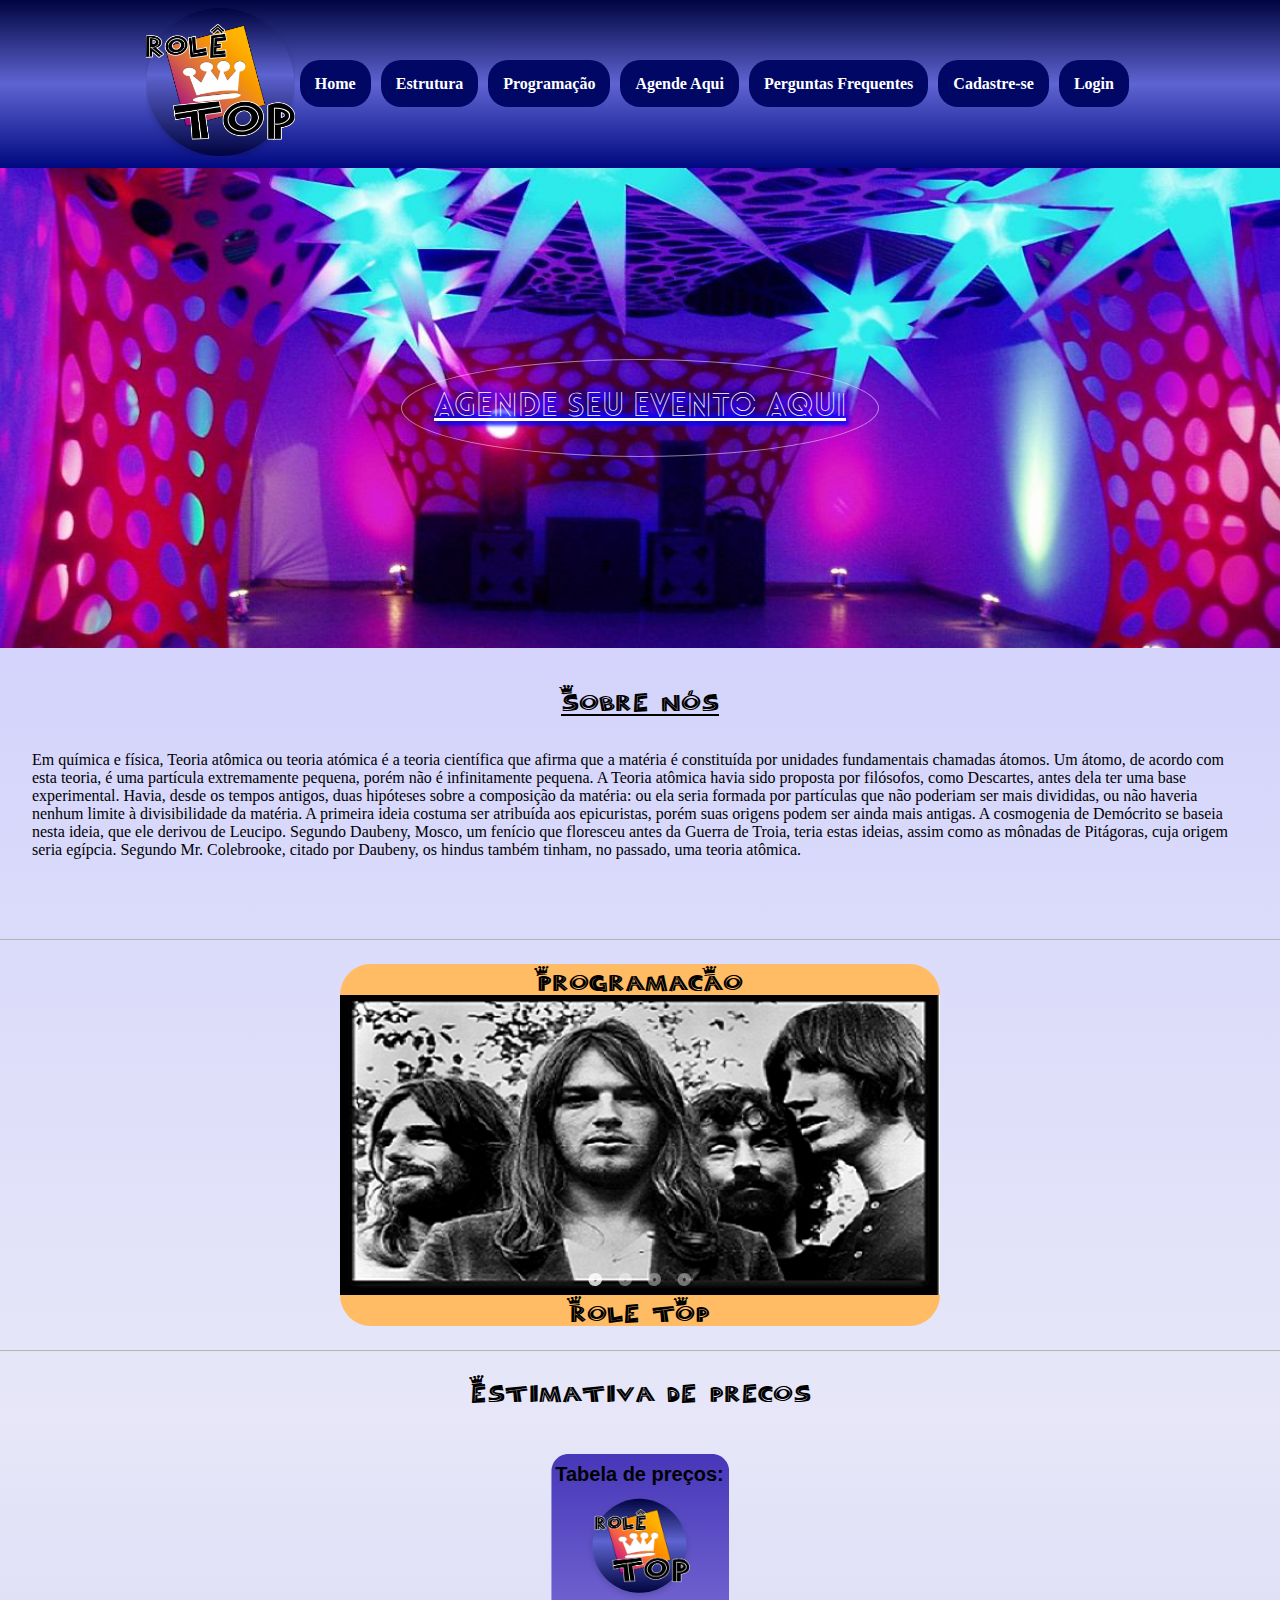
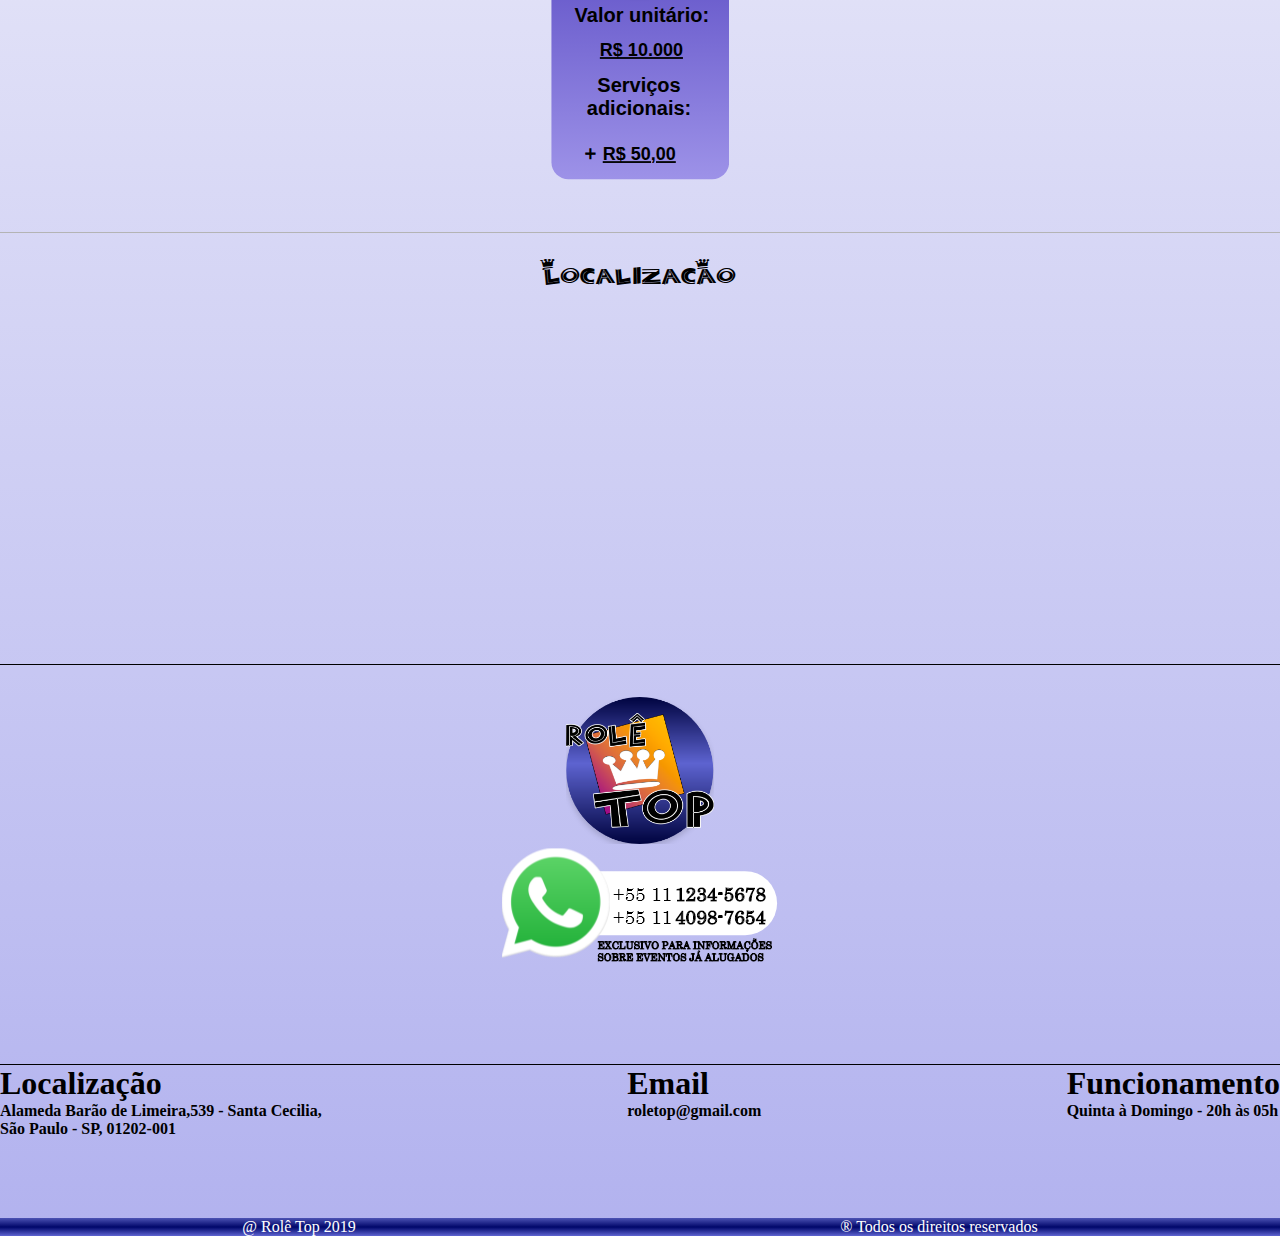
<file: HTML_Ref/Index.html>
<!DOCTYPE html>
<html lang="pt-br">

<head>
    <meta charset="UTF-8">
    <title>Rolê TOP</title>
    <link rel="stylesheet" href="css/style.css">
    <link rel="stylesheet" href="css/gallery.min.css">
    <link rel="stylesheet" href="css/gallery.theme.css">
    <link href="Img/Logo role top.png" rel="icon">
    <meta name="viewport" content="width=device-width, initial-scale=1.0">
</head>

<body>
    <header>
        <!--Input e label para dar ao site a funcionalidade de design responsivo-->
        <input type="checkbox" id="check">
        <label id="icone" for="check"><img src="Img/menu opcoes.png" height="67px"></label>

        <div class="bg-mobile"></div>
        <div class="barra">
            <nav class="menu">
                <ul>
                    <li><img src="Img/Logo role top.png" class="logo"></li>
                    <li><a href="Index.html">Home</a></li>
                    <li><a href="Estrutura.html">Estrutura</a></li>
                    <li><a href="Programacao.html">Programação</a></li>
                    <li><a href="Agende Aqui.html">Agende Aqui</a></li>
                    <li><a href="Perguntas frequentes.html">Perguntas Frequentes</a></li>
                    <li><a href="Cadastro.html">Cadastre-se</a></li>
                    <li><a href="Login.html">Login</a></li>
                </ul>
            </nav>
        </div>
    </header>
    <main>
        <div class="banner-area">
            <p class="space-banner"></p>
            <a href="Agende Aqui.html">Agende Seu Evento Aqui</a>
            <p class="space-banner"></p>
        </div>
        <div id="sobrenos">
            <p>Sobre nós</p>
            <p> Em química e física, Teoria atômica ou teoria atómica é a teoria científica que afirma que a matéria é
                constituída por unidades fundamentais chamadas átomos. Um átomo, de acordo com esta teoria, é uma
                partícula extremamente pequena, porém não é infinitamente pequena.
                A Teoria atômica havia sido proposta por filósofos, como Descartes, antes dela ter uma base
                experimental. Havia, desde os tempos antigos, duas hipóteses sobre a composição da matéria: ou ela seria
                formada por partículas que não poderiam ser mais divididas, ou não haveria nenhum limite à
                divisibilidade da matéria. A primeira ideia costuma ser atribuída aos epicuristas, porém suas origens
                podem ser ainda mais antigas. A cosmogenia de Demócrito se baseia nesta ideia, que ele derivou de
                Leucipo. Segundo Daubeny, Mosco, um fenício que floresceu antes da Guerra de Troia, teria estas ideias,
                assim como as mônadas de Pitágoras, cuja origem seria egípcia. Segundo Mr. Colebrooke, citado por
                Daubeny, os hindus também tinham, no passado, uma teoria atômica.
            </p>
        </div>
        <div class="programacao">
            <p class="programacao-top">ProgramacAo</p>
            <div class="gallery autoplay items-4">
                <div id="item-1" class="control-operator"></div>
               <div id="item-2" class="control-operator"></div>
                <div id="item-3" class="control-operator"></div>
                <div id="item-4" class="control-operator"></div>

                <figure class="item">
                    <h1><a href="evento-publico.html"><img src="Img/Pink floyd.png"></a></h1>
                </figure>
                <figure class="item">
                    <h1><img src="Img/legiao urbana.jpg"></h1>
                </figure>
                <figure class="item">
                    <h1><img src="Img/metallica.jpg"></h1>
                </figure>
                <figure class="item">
                    <h1><img src="Img/velhas virgens.jpg"></h1>
                </figure>

                <div class="controls">
                    <a href="#item-1" class="control-button">.</a>
                    <a href="#item-2" class="control-button">.</a>
                    <a href="#item-3" class="control-button">.</a>
                    <a href="#item-4" class="control-button">.</a>
                </div>
            </div>
            <p class="programacao-bottom">Role tOp</p>
        </div>
        
        <div id="tabela-precos">
            <p>Estimativa de precos</p>
            <img src="Img/tabela-de-precos.svg">
        </div>

        <div id="localizacao">
            <p>LocalizacAo</p>
            <iframe
                src="https://www.google.com/maps/embed?pb=!1m14!1m8!1m3!1d14631.441758630948!2d-46.646275746032714!3d-23.53752146705796!3m2!1i1024!2i768!4f13.1!3m3!1m2!1s0x0%3A0xb23619858bc7e63e!2sEscola%20SENAI%20de%20Inform%C3%A1tica!5e0!3m2!1spt-BR!2sbr!4v1567281677957!5m2!1spt-BR!2sbr"
                frameborder="0" style="border:0;" allowfullscreen=""></iframe>
        </div>

        <p class="divisoria-rodape"></p>
    </main>
    <footer>
        <div class="rodape">
            <div class="rodape-img">

                <div>
                    <img src="Img/Logo role top.png" class="logo">
                </div>
                <div>
                    <img src="Img/whatsapp.png" usemap="#whatsapp">
                    <map name="whatsapp">
                        <area shape="rect" coords="112,37,266,57"
                            href="https://api.whatsapp.com/send?phone=55111234-5678" target="_blank">
                        <area shape="rect" coords="111,62,264,78"
                            href="https://api.whatsapp.com/send?phone=55114098-7654" target="_blank">
                    </map>
                </div>
            </div>
        </div>
        <p class="divisoria-rodape"></p>
        <div class="rodape-meio">
            <div>
                <p>Localização</p>
                <p>Alameda Barão de Limeira,539 - Santa Cecilia,<br> São Paulo - SP, 01202-001</p>
            </div>
            <div>
                <p>Email</p>
                <p>roletop@gmail.com</p>
            </div>
            <div>
                <p>Funcionamento</p>
                <p>Quinta à Domingo - 20h às 05h</p>
            </div>
        </div>
        <div class="rodape-fim">
            <div>
                <p>@ Rolê Top 2019</p>
            </div>
            <div>
                <p>® Todos os direitos reservados</p>
            </div>
        </div>

    </footer>

</body>

</html>
</file>
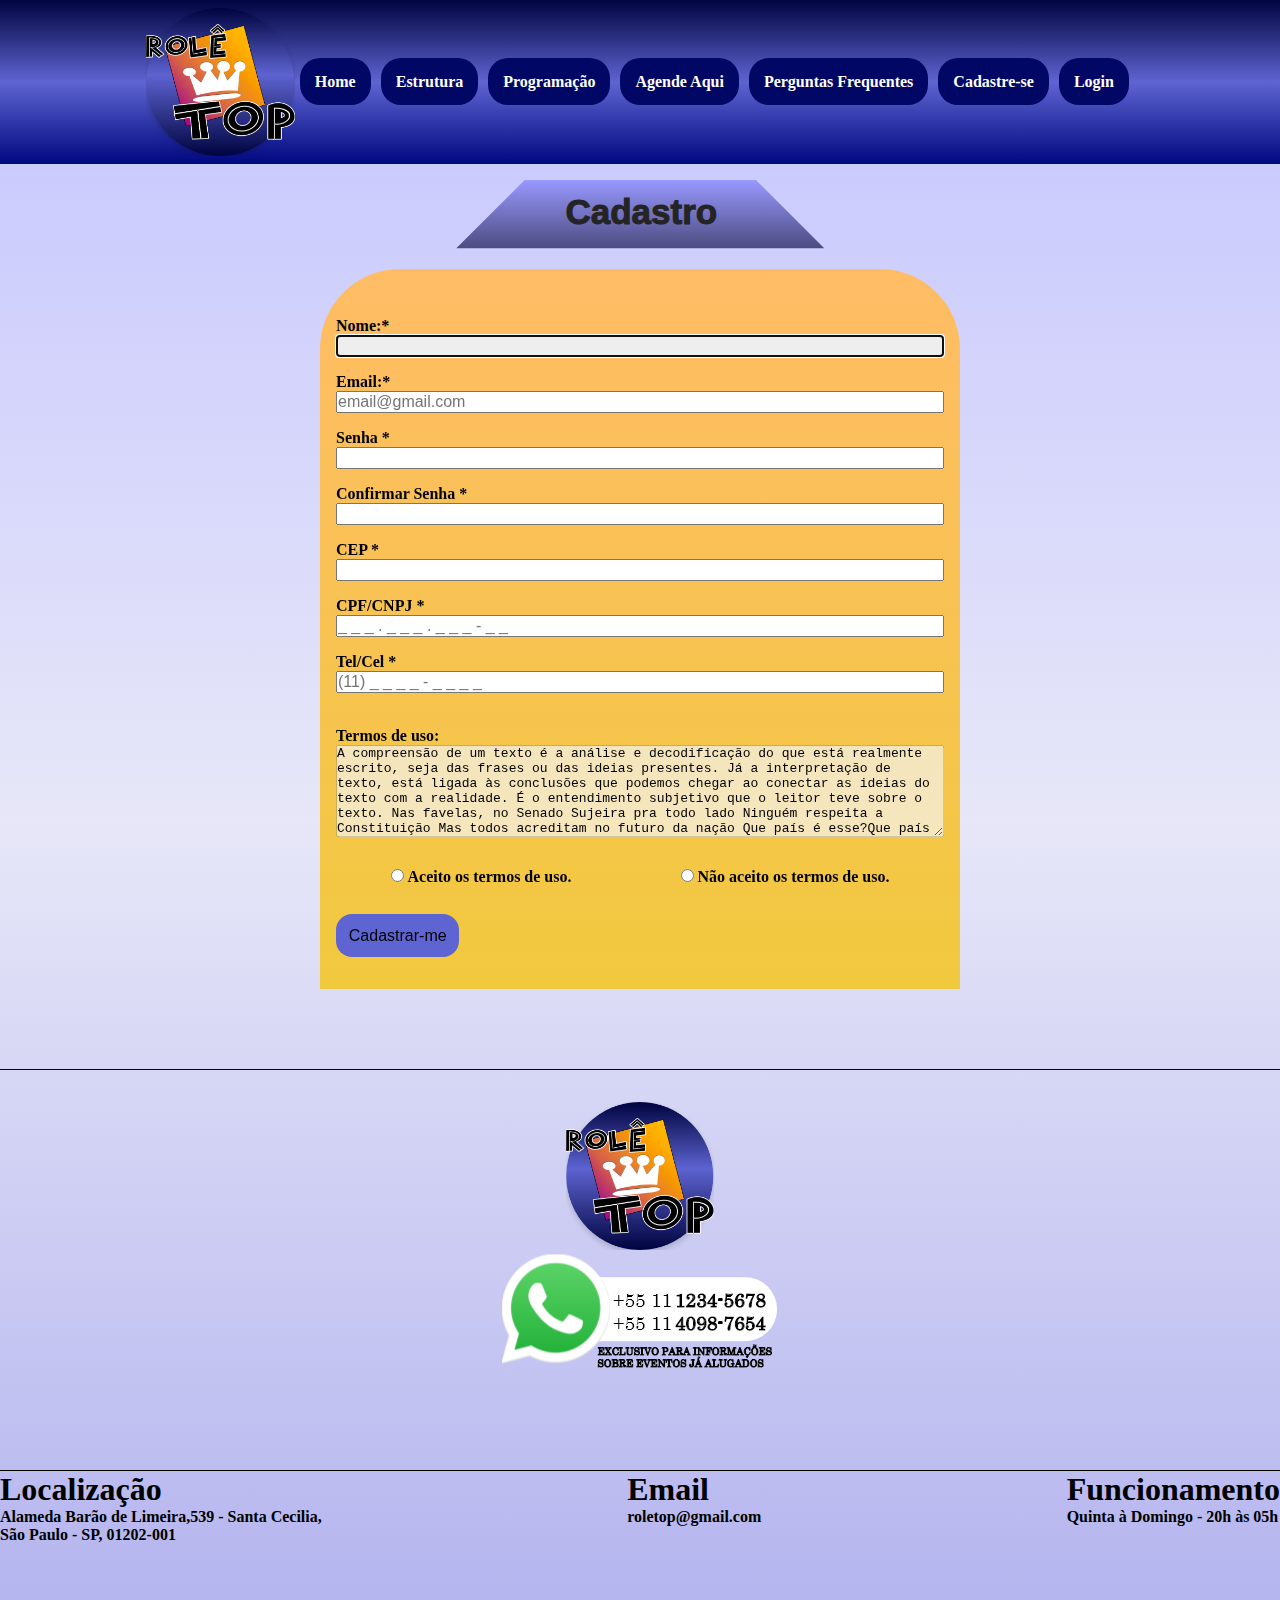
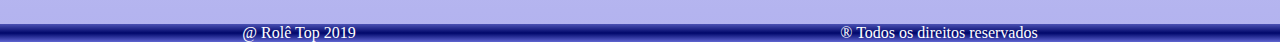
<file: HTML_Ref/Cadastro.html>
<!DOCTYPE html>
<html lang="pt-br">

<head>
    <meta charset="UTF-8">
    <title>Rolê TOP</title>
    <link rel="stylesheet" href="css/style.css">
    <meta name="viewport" content="width=device-width, initial-scale=1.0">
    <link href="Img/Logo role top.png" rel="icon">
</head>

<body>
    <header>


        <!--Input e label para dar ao site a funcionalidade de design responsivo-->
        <input type="checkbox" id="check">
        <label id="icone" for="check"><img src="Img/menu opcoes.png" height="67px"></label>

        <div class="bg-mobile"></div>
        <div class="barra">
            <nav class="menu">
                <ul>
                    <img src="Img/Logo role top.png" class="logo">
                    <li><a href="Index.html">Home</a></li>
                    <li><a href="Estrutura.html">Estrutura</a></li>
                    <li><a href="Programacao.html">Programação</a></li>
                    <li><a href="Agende Aqui.html">Agende Aqui</a></li>
                    <li><a href="Perguntas frequentes.html">Perguntas Frequentes</a></li>
                    <li><a href="Cadastro.html">Cadastre-se</a></li>
                    <li><a href="Login.html">Login</a></li>
                </ul>
            </nav>
        </div>
    </header>
    <main>
        <div class="titulo">
            <img src="Img/titulo cadastro.svg">
        </div>

        <div id="input-container">
            <form class="formularios" action="cadastro-realizado.html" method="GET">
                <label for="nome">Nome:*</label>
                <input type="text" id="nome" autofocus required>

                <label for="email">Email:*</label>
                <input type="email" id="email" placeholder="email@gmail.com" required>

                <label for="senha">Senha *</label>
                <input type="password" id="senha" required minlength="8">

                <label for="confirm-senha">Confirmar Senha *</label>
                <input type="password" id="confirm-senha" required minlength="8">

                <label for="cep">CEP *</label>
                <input type="text" id="cep" required maxlength="8">

                <label for="cpf-cnpj">CPF/CNPJ *</label>
                <input type="text" id="cpf-cnpj" required maxlength="14" placeholder="_ _ _ . _ _ _ . _ _ _ - _ _">

                <label for="tel-cel">Tel/Cel *</label>
                <input type="tel" id="tel-cel" required maxlength="11" placeholder="(11) _ _ _ _ - _ _ _ _"><br>




                <label for="termos">Termos de uso:</label>
                <textarea class="termos" rows="6"
                    disabled>A compreensão de um texto é a análise e decodificação do que está realmente escrito, seja das frases ou das ideias presentes. Já a interpretação de texto, está ligada às conclusões que podemos chegar ao conectar as ideias do texto com a realidade. É o entendimento subjetivo que o leitor teve sobre o texto. Nas favelas, no Senado Sujeira pra todo lado Ninguém respeita a Constituição Mas todos acreditam no futuro da nação Que país é esse?Que país é esse?Que país é esse?No Amazonas, no Araguaia iá, iá Na Baixada Fluminense Mato Grosso, Minas Gerais E no Nordeste tudo em paz Na morte eu descanso Mas o sangue anda solto Manchando os papéis, documentos fiéis Ao descanso do patrão Que país é esse?</textarea><br>
                <div class="check-radio-centro">
                    <div>

                        <input type="radio" id="termo-aceito" name="termos" required>
                        <label for="termo-aceito">Aceito os termos de uso.</label>
                    </div>
                    <div>

                        <input type="radio" id="termo-recusado" name="termos">
                        <label for="termo-recusado">Não aceito os termos de uso.</label>
                    </div>
                </div>
                <div>
                    <input type="submit" id="bt-enviar" value="Cadastrar-me">
                </div>
            </form>
        </div>
        <p class="divisoria-rodape"></p>
    </main>
    <footer>
        <div class="rodape">
            <div class="rodape-img">

                <div>
                    <img src="Img/Logo role top.png" class="logo">
                </div>
                <div>
                    <img src="Img/whatsapp.png" usemap="#whatsapp">
                    <map name="whatsapp">
                        <area shape="rect" coords="112,37,266,57"
                            href="https://api.whatsapp.com/send?phone=55111234-5678" target="_blank">
                        <area shape="rect" coords="111,62,264,78"
                            href="https://api.whatsapp.com/send?phone=55114098-7654" target="_blank">
                    </map>
                </div>
            </div>
        </div>
        <p class="divisoria-rodape"></p>
        <div class="rodape-meio">
            <div>
                <p>Localização</p>
                <p>Alameda Barão de Limeira,539 - Santa Cecilia,<br> São Paulo - SP, 01202-001</p>
            </div>
            <div>
                <p>Email</p>
                <p>roletop@gmail.com</p>
            </div>
            <div>
                <p>Funcionamento</p>
                <p>Quinta à Domingo - 20h às 05h</p>
            </div>
        </div>
        <div class="rodape-fim">
            <div>
                <p>@ Rolê Top 2019</p>
            </div>
            <div>
                <p>® Todos os direitos reservados</p>
            </div>
        </div>

    </footer>
</body>

</html>
</file>
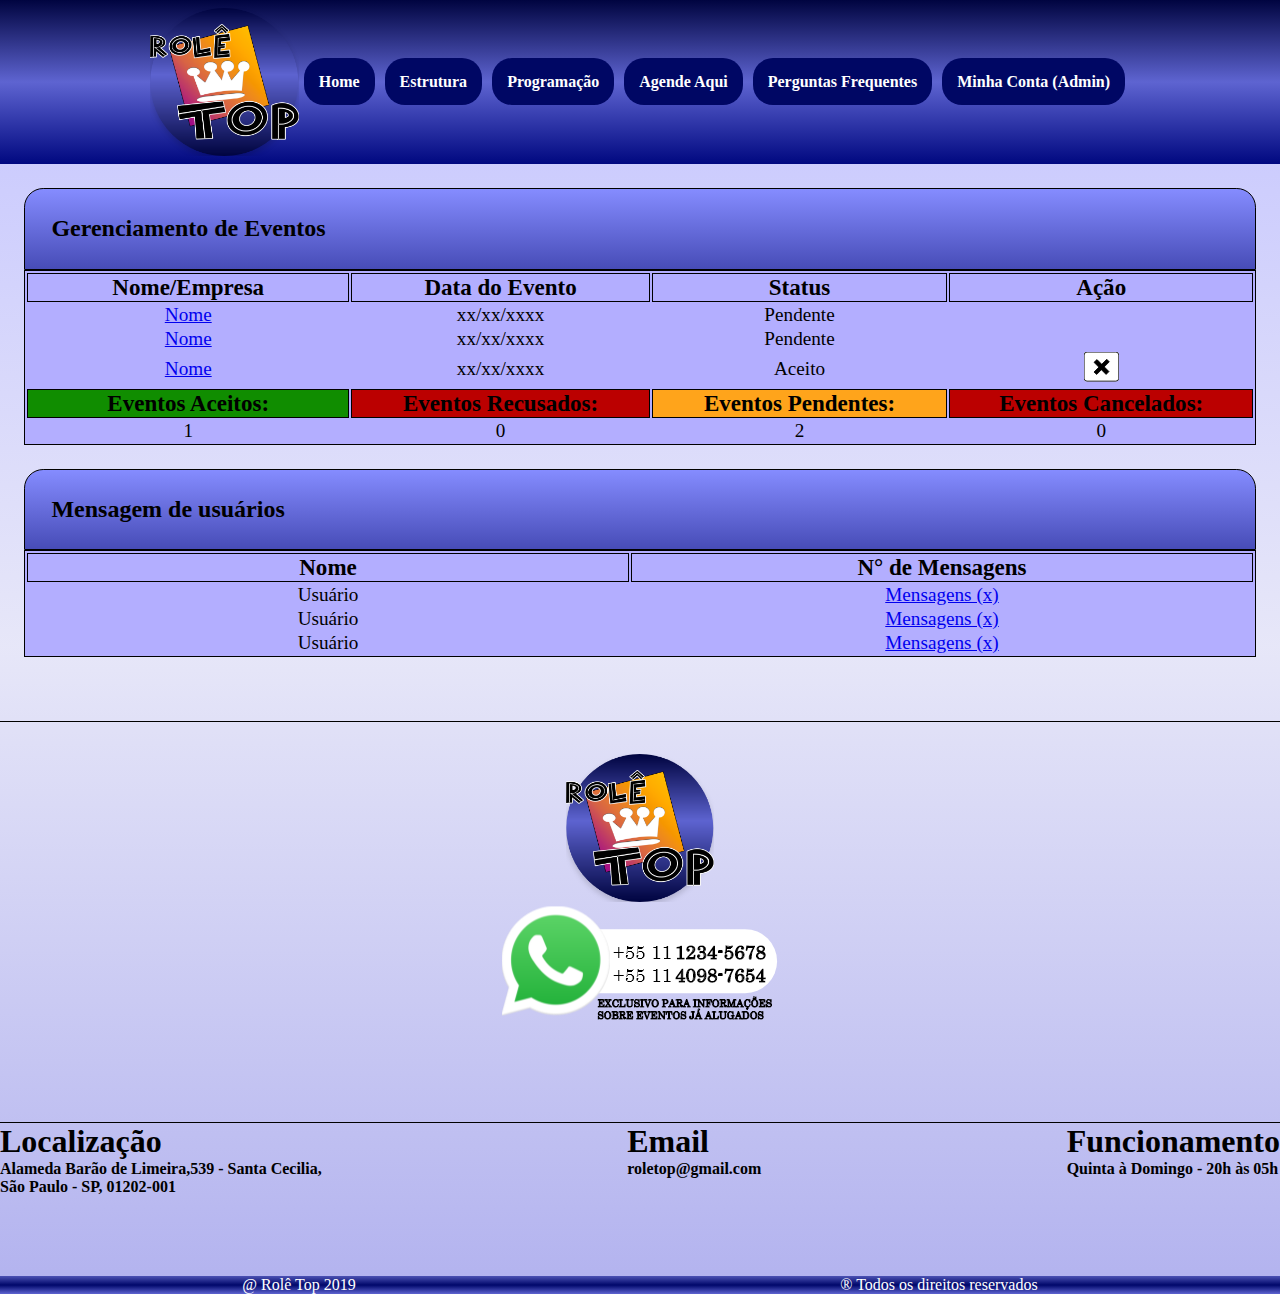
<file: HTML_Ref/Dashboard adm.html>
<!DOCTYPE html>
<html lang="pt-br">

<head>
    <meta charset="UTF-8">
    <title>Rolê TOP (Modo Admin)</title>
    <link rel="stylesheet" href="css/style.css">
    <meta name="viewport" content="width=device-width, initial-scale=1.0">
    <link href="Img/Logo role top.png" rel="icon">
</head>

<body>
    <header>
        <!--Input e label para dar ao site a funcionalidade de design responsivo-->
        <input type="checkbox" id="check">
        <label id="icone" for="check"><img src="Img/menu opcoes.png" height="67px"></label>

        <div class="bg-mobile"></div>
        <div class="barra">
            <nav class="menu">
                <ul>
                    <img src="Img/Logo role top.png" class="logo">
                    <li><a href="Index.html">Home</a></li>
                    <li><a href="Estrutura.html">Estrutura</a></li>
                    <li><a href="Programacao.html">Programação</a></li>
                    <li><a href="Agende Aqui.html">Agende Aqui</a></li>
                    <li><a href="Perguntas frequentes.html">Perguntas Frequentes</a></li>
                    <li><a href="#">Minha Conta (Admin)</a></li>
                </ul>
            </nav>
        </div>
    </header>
    <main>
        <p class="space"></p>
        <section id="tabela">
            <div class="titulo-adm">
                <p>Gerenciamento de Eventos</p>
            </div>
            <table class="eventos">
                <thead>
                    <tr>
                        <th>Nome/Empresa</th>
                        <th>Data do Evento</th>
                        <th>Status</th>
                        <th>Ação</th>
                    </tr>
                </thead>
                <tfoot>
                    <tr>
                        <th class="aceitos">Eventos Aceitos:</th>
                        <th class="recusados">Eventos Recusados:</th>
                        <th class="pendentes">Eventos Pendentes:</th>
                        <th class="cancelados">Eventos Cancelados:</th>
                    </tr>
                    <tr>
                        <td>1</td>
                        <td>0</td>
                        <td>2</td>
                        <td>0</td>
                    </tr>
                </tfoot>
                <tbody>
                    <tr>
                        <td><a href="info-evento.html" target="_blank">Nome</a></td>
                        <td>xx/xx/xxxx</td>
                        <td>Pendente</td>
                        <td></td>
                    </tr>

                    <tr>
                        <td><a href="info-evento.html" target="_blank">Nome</a></td>
                        <td>xx/xx/xxxx</td>
                        <td>Pendente</td>
                        <td></td>
                    </tr>

                    <tr>
                        <td><a href="info-evento.html" target="_blank">Nome</a></td>
                        <td>xx/xx/xxxx</td>
                        <td>Aceito</td>
                        <td><a href="#"><img src="Img/Botão fechar.svg" width="35px" title="Cancelar evento"></a></td>
                    </tr>

                </tbody>
            </table>
        </section>

        <p class="space"></p>

        <section id="tabela2">
            <div class="titulo-adm">
                <p>Mensagem de usuários</p>
            </div>
            <table class="mensagens">
                <div>
                    <thead>
                        <tr>
                            <th>Nome</th>
                            <th> N° de Mensagens</th>
                        </tr>
                    </thead>
                </div>
                <div>
                    <tr>
                        <td>Usuário</td>
                        <td><a href="Mensagens-dasboard adm.html" target="_blank">Mensagens (x)</a></td>
                    </tr>
                </div>
                <div>
                    <tr>
                        <td>Usuário</td>
                        <td><a href="Mensagens-dasboard adm.html" target="_blank">Mensagens (x)</a></td>
                    </tr>

                </div>
                <div>
                    <tr>
                        <td>Usuário</td>
                        <td><a href="Mensagens-dasboard adm.html" target="_blank">Mensagens (x)</a></td>
                    </tr>
                </div>
            </table>
        </section>
        <p class="divisoria-rodape"></p>

    </main>
    <footer>
        <div class="rodape">
            <div class="rodape-img">

                <div>
                    <img src="Img/Logo role top.png" class="logo">
                </div>
                <div>
                    <img src="Img/whatsapp.png" usemap="#whatsapp">
                    <map name="whatsapp">
                        <area shape="rect" coords="112,37,266,57"
                            href="https://api.whatsapp.com/send?phone=55111234-5678" target="_blank">
                        <area shape="rect" coords="111,62,264,78"
                            href="https://api.whatsapp.com/send?phone=55114098-7654" target="_blank">
                    </map>
                </div>
            </div>
        </div>
        <p class="divisoria-rodape"></p>
        <div class="rodape-meio">
            <div>
                <p>Localização</p>
                <p>Alameda Barão de Limeira,539 - Santa Cecilia,<br> São Paulo - SP, 01202-001</p>
            </div>
            <div>
                <p>Email</p>
                <p>roletop@gmail.com</p>
            </div>
            <div>
                <p>Funcionamento</p>
                <p>Quinta à Domingo - 20h às 05h</p>
            </div>
        </div>
        <div class="rodape-fim">
            <div>
                <p>@ Rolê Top 2019</p>
            </div>
            <div>
                <p>® Todos os direitos reservados</p>
            </div>
        </div>

    </footer>
</body>
</html>
</file>
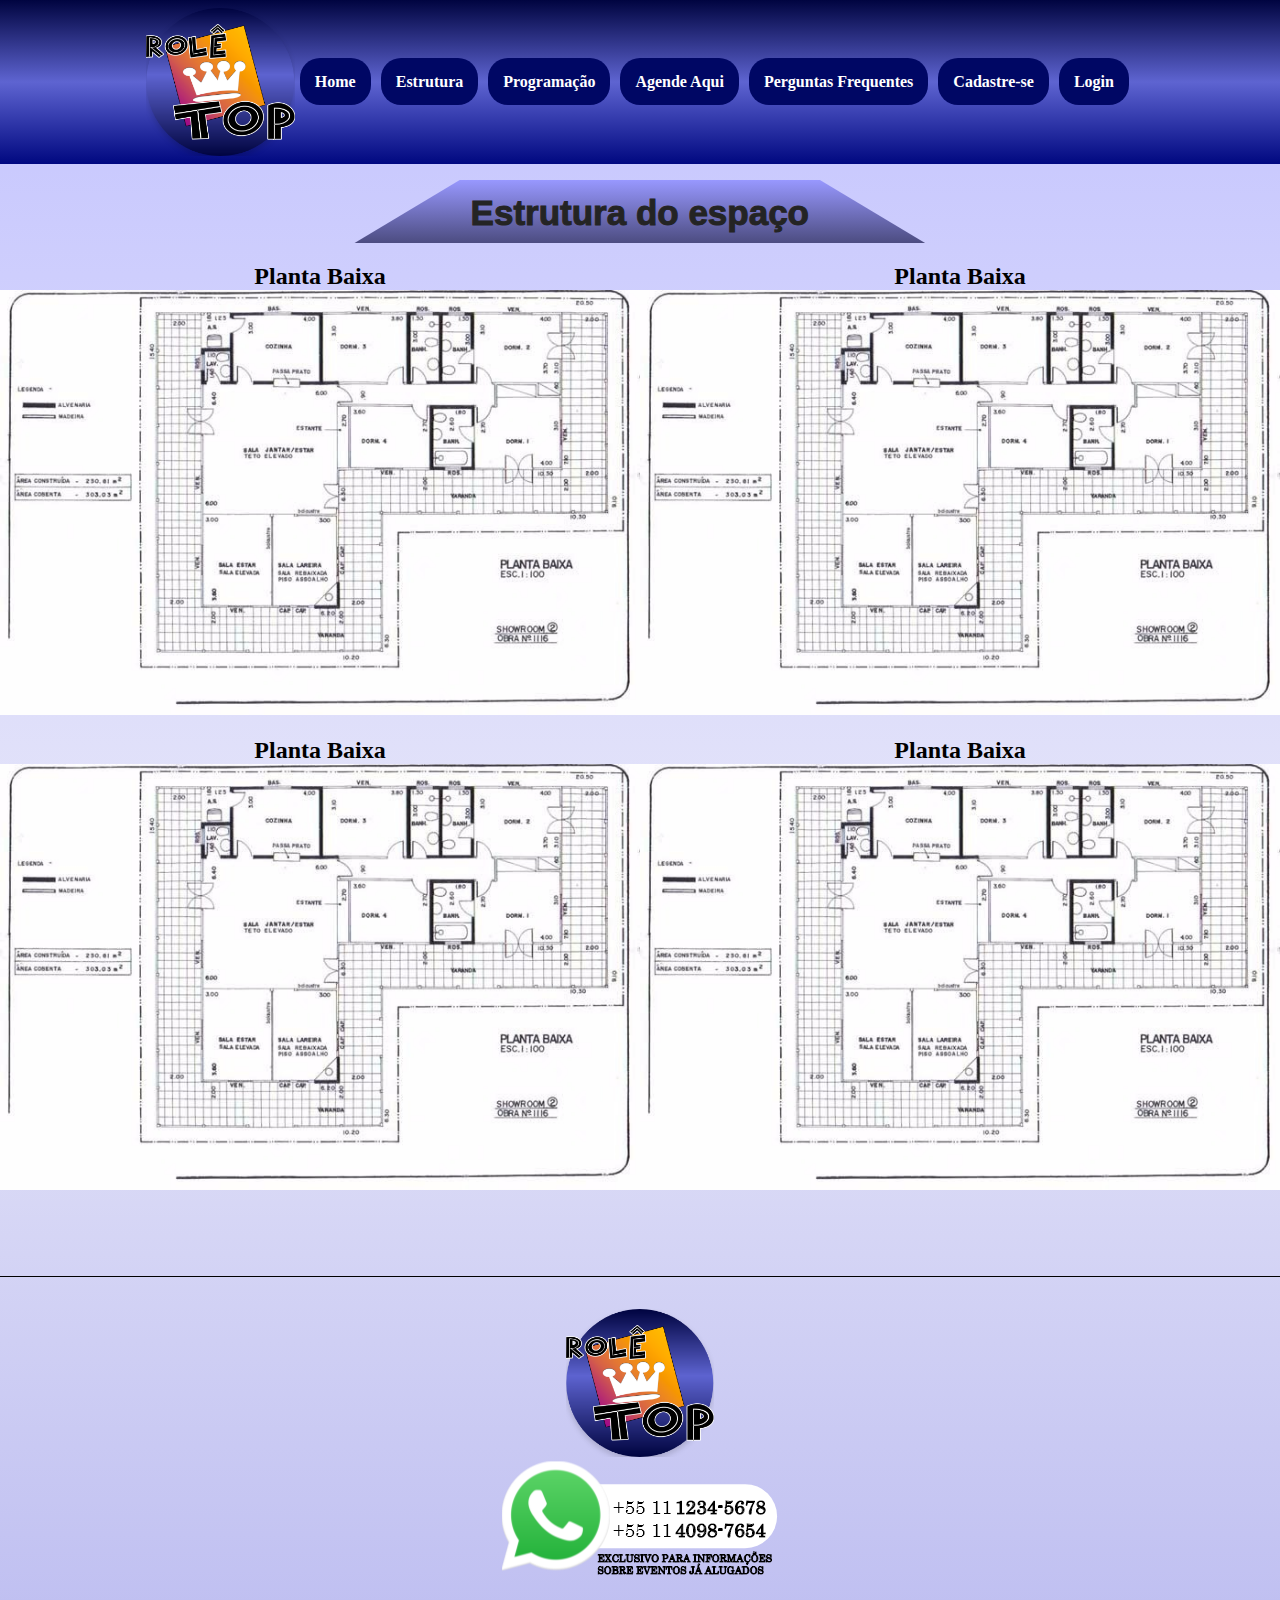
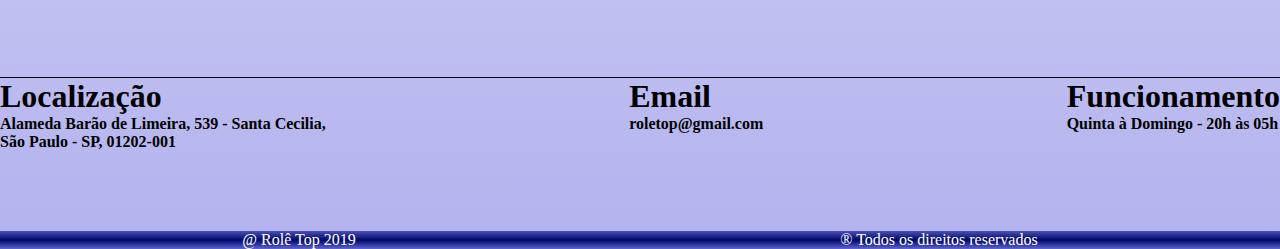
<file: HTML_Ref/Estrutura.html>
<!DOCTYPE html>
<html lang="pt-br">

<head>
    <meta charset="UTF-8">
    <title>Rolê TOP</title>
    <link rel="stylesheet" href="css/style.css">
    <link href="Img/Logo role top.png" rel="icon">
    <meta name="viewport" content="width=device-width, initial-scale=1.0">
</head>

<body>
    <header>


        <!--Input e label para dar ao site a funcionalidade de design responsivo-->
        <input type="checkbox" id="check">
        <label id="icone" for="check"><img src="Img/menu opcoes.png" height="67px"></label>

        <div class="bg-mobile"></div>
        <div class="barra">
            <nav class="menu">
                <ul>
                    <img src="Img/Logo role top.png" class="logo">
                    <li><a href="Index.html">Home</a></li>
                    <li><a href="Estrutura.html">Estrutura</a></li>
                    <li><a href="Programacao.html">Programação</a></li>
                    <li><a href="Agende Aqui.html">Agende Aqui</a></li>
                    <li><a href="Perguntas frequentes.html">Perguntas Frequentes</a></li>
                    <li><a href="Cadastro.html">Cadastre-se</a></li>
                    <li><a href="Login.html">Login</a></li>
                </ul>
            </nav>
        </div>
    </header>
    <main>
        <div class="titulo">
            <img src="Img/Estrutura do espaco.svg">
        </div>
        <div class="plantas-top">
            <div>
                <p> Planta Baixa</p>
                <a href="#"><img src="Img/Planta baixa.jpg"></a>
            </div>
            <div>
                <p> Planta Baixa</p>
                <a href="#"><img src="Img/Planta baixa.jpg"></a>
            </div>
        </div>
        <div class="titulo">

            <div class="plantas-bottom">
                <div>
                    <p> Planta Baixa</p>
                    <a href="#"><img src="Img/Planta baixa.jpg"></a>
                </div>
                <div>
                    <p> Planta Baixa</p>
                    <a href="#"><img src="Img/Planta baixa.jpg"></a>
                </div>
            </div>
        </div>
        <p class="divisoria-rodape"></p>
    </main>
    <footer>
        <div class="rodape">
            <div class="rodape-img">

                <div>
                    <img src="Img/Logo role top.png" class="logo">
                </div>
                <div>
                    <img src="Img/whatsapp.png" usemap="#whatsapp">
                    <map name="whatsapp">
                        <area shape="rect" coords="112,37,266,57"
                            href="https://api.whatsapp.com/send?phone=55111234-5678" target="_blank">
                        <area shape="rect" coords="111,62,264,78"
                            href="https://api.whatsapp.com/send?phone=55114098-7654" target="_blank">
                    </map>
                </div>
            </div>
        </div>
        <p class="divisoria-rodape"></p>
        <div class="rodape-meio">
            <div>
                <p>Localização</p>
                <p>Alameda Barão de Limeira, 539 - Santa Cecilia,<br> São Paulo - SP, 01202-001</p>
            </div>
            <div>
                <p>Email</p>
                <p>roletop@gmail.com</p>
            </div>
            <div>
                <p>Funcionamento</p>
                <p>Quinta à Domingo - 20h às 05h</p>
            </div>
        </div>
        <div class="rodape-fim">
            <div>
                <p>@ Rolê Top 2019</p>
            </div>
            <div>
                <p>® Todos os direitos reservados</p>
            </div>
        </div>
    </footer>

</body>
</file>
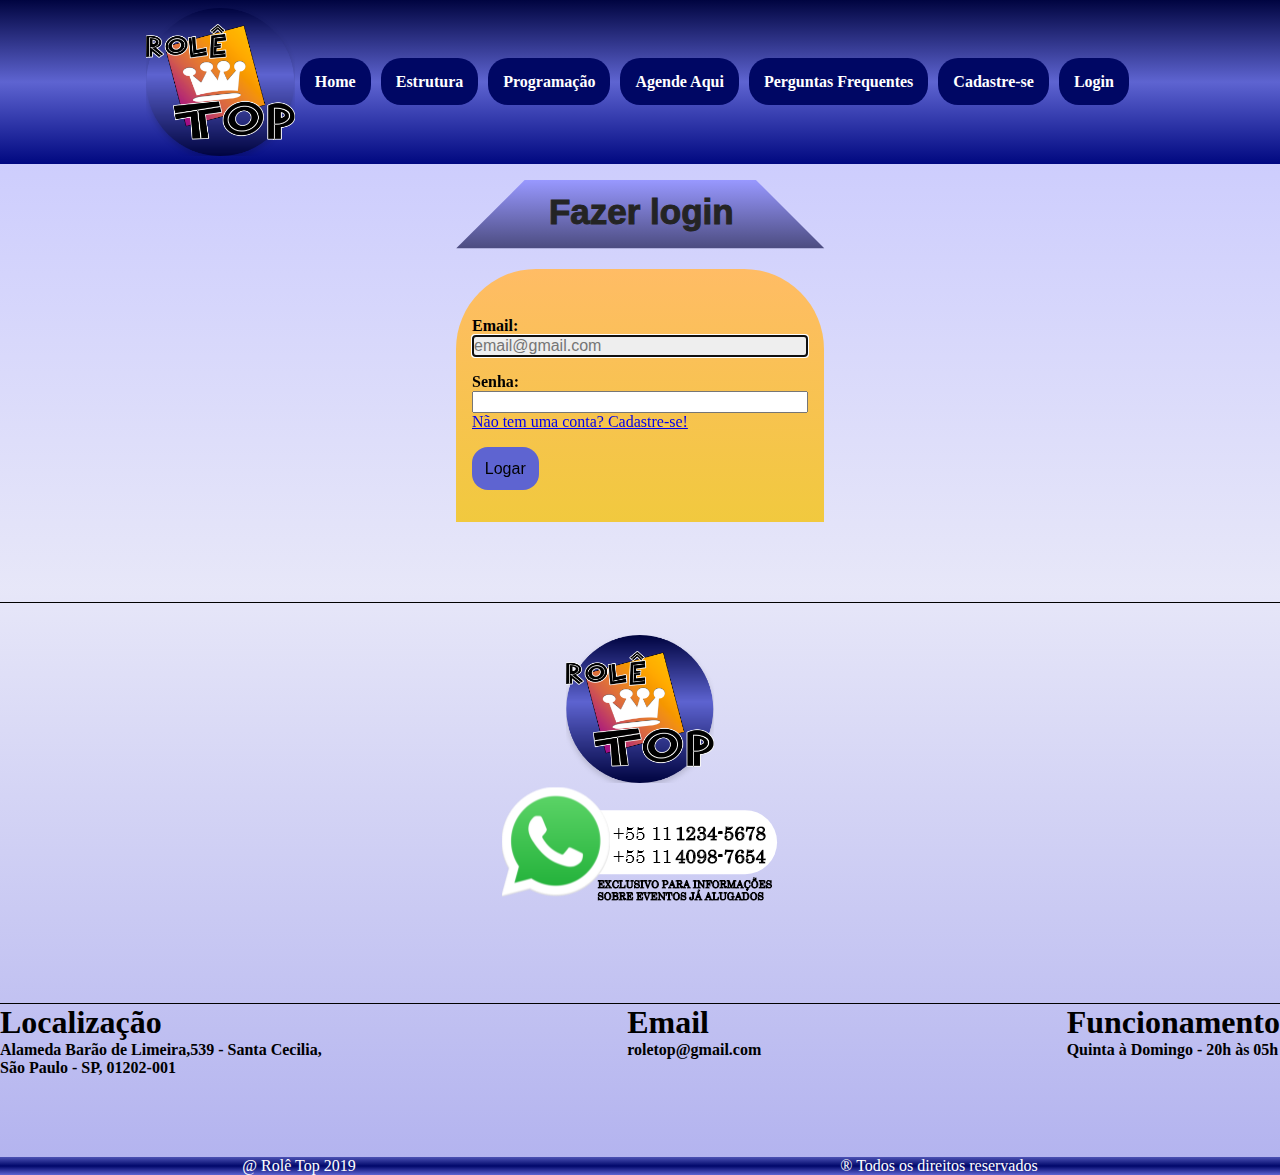
<file: HTML_Ref/Login.html>
<!DOCTYPE html>
<html lang="pt-br">

<head>
    <meta charset="UTF-8">
    <title>Rolê TOP</title>
    <link rel="stylesheet" href="css/style.css">
    <meta name="viewport" content="width=device-width, initial-scale=1.0">
    <link href="Img/Logo role top.png" rel="icon">
</head>

<body>
    <header>


        <!--Input e label para dar ao site a funcionalidade de design responsivo-->
        <input type="checkbox" id="check">
        <label id="icone" for="check"><img src="Img/menu opcoes.png" height="67px"></label>

        <div class="bg-mobile"></div>
        <div class="barra">
            <nav class="menu">
                <ul>
                    <img src="Img/Logo role top.png" class="logo">
                    <li><a href="Index.html">Home</a></li>
                    <li><a href="Estrutura.html">Estrutura</a></li>
                    <li><a href="Programacao.html">Programação</a></li>
                    <li><a href="Agende Aqui.html">Agende Aqui</a></li>
                    <li><a href="Perguntas frequentes.html">Perguntas Frequentes</a></li>
                    <li><a href="Cadastro.html">Cadastre-se</a></li>
                    <li><a href="Login.html">Login</a></li>
                </ul>
            </nav>
        </div>
    </header>
    <main>
        <div class="titulo">
            <img src="Img/titulo login.svg">
        </div>
        <div id="input-container">
            <form class="formularios"id="login">
                <label for="email">Email:</label>
                <input type="email" id="email" placeholder="email@gmail.com" required autofocus>
                
                <label for="senha">Senha:</label>
                <input type="password" id="senha-login" required minlength="8">
                <a href="Cadastro.html">Não tem uma conta? Cadastre-se!</a>
                <!-- <a href="#">Esqueci minha senha</a> -->
                <div class="bt-submit">
                    <input type="submit" id="bt-enviar" value="Logar">
                </div>
            </form>
        </div>
        <p class="divisoria-rodape"></p>
    </main>
    <footer>
        <div class="rodape">
            <div class="rodape-img">

                <div>
                    <img src="Img/Logo role top.png" class="logo">
                </div>
                <div>
                    <img src="Img/whatsapp.png" usemap="#whatsapp">
                    <map name="whatsapp">
                        <area shape="rect" coords="112,37,266,57"
                            href="https://api.whatsapp.com/send?phone=55111234-5678" target="_blank">
                        <area shape="rect" coords="111,62,264,78"
                            href="https://api.whatsapp.com/send?phone=55114098-7654" target="_blank">
                    </map>
                </div>
            </div>
        </div>
        <p class="divisoria-rodape"></p>
        <div class="rodape-meio">
            <div>
                <p>Localização</p>
                <p>Alameda Barão de Limeira,539 - Santa Cecilia,<br> São Paulo - SP, 01202-001</p>
            </div>
            <div>
                <p>Email</p>
                <p>roletop@gmail.com</p>
            </div>
            <div>
                <p>Funcionamento</p>
                <p>Quinta à Domingo - 20h às 05h</p>
            </div>
        </div>
        <div class="rodape-fim">
            <div>
                <p>@ Rolê Top 2019</p>
            </div>
            <div>
                <p>® Todos os direitos reservados</p>
            </div>
        </div>

    </footer>
</body>

</html>
</file>
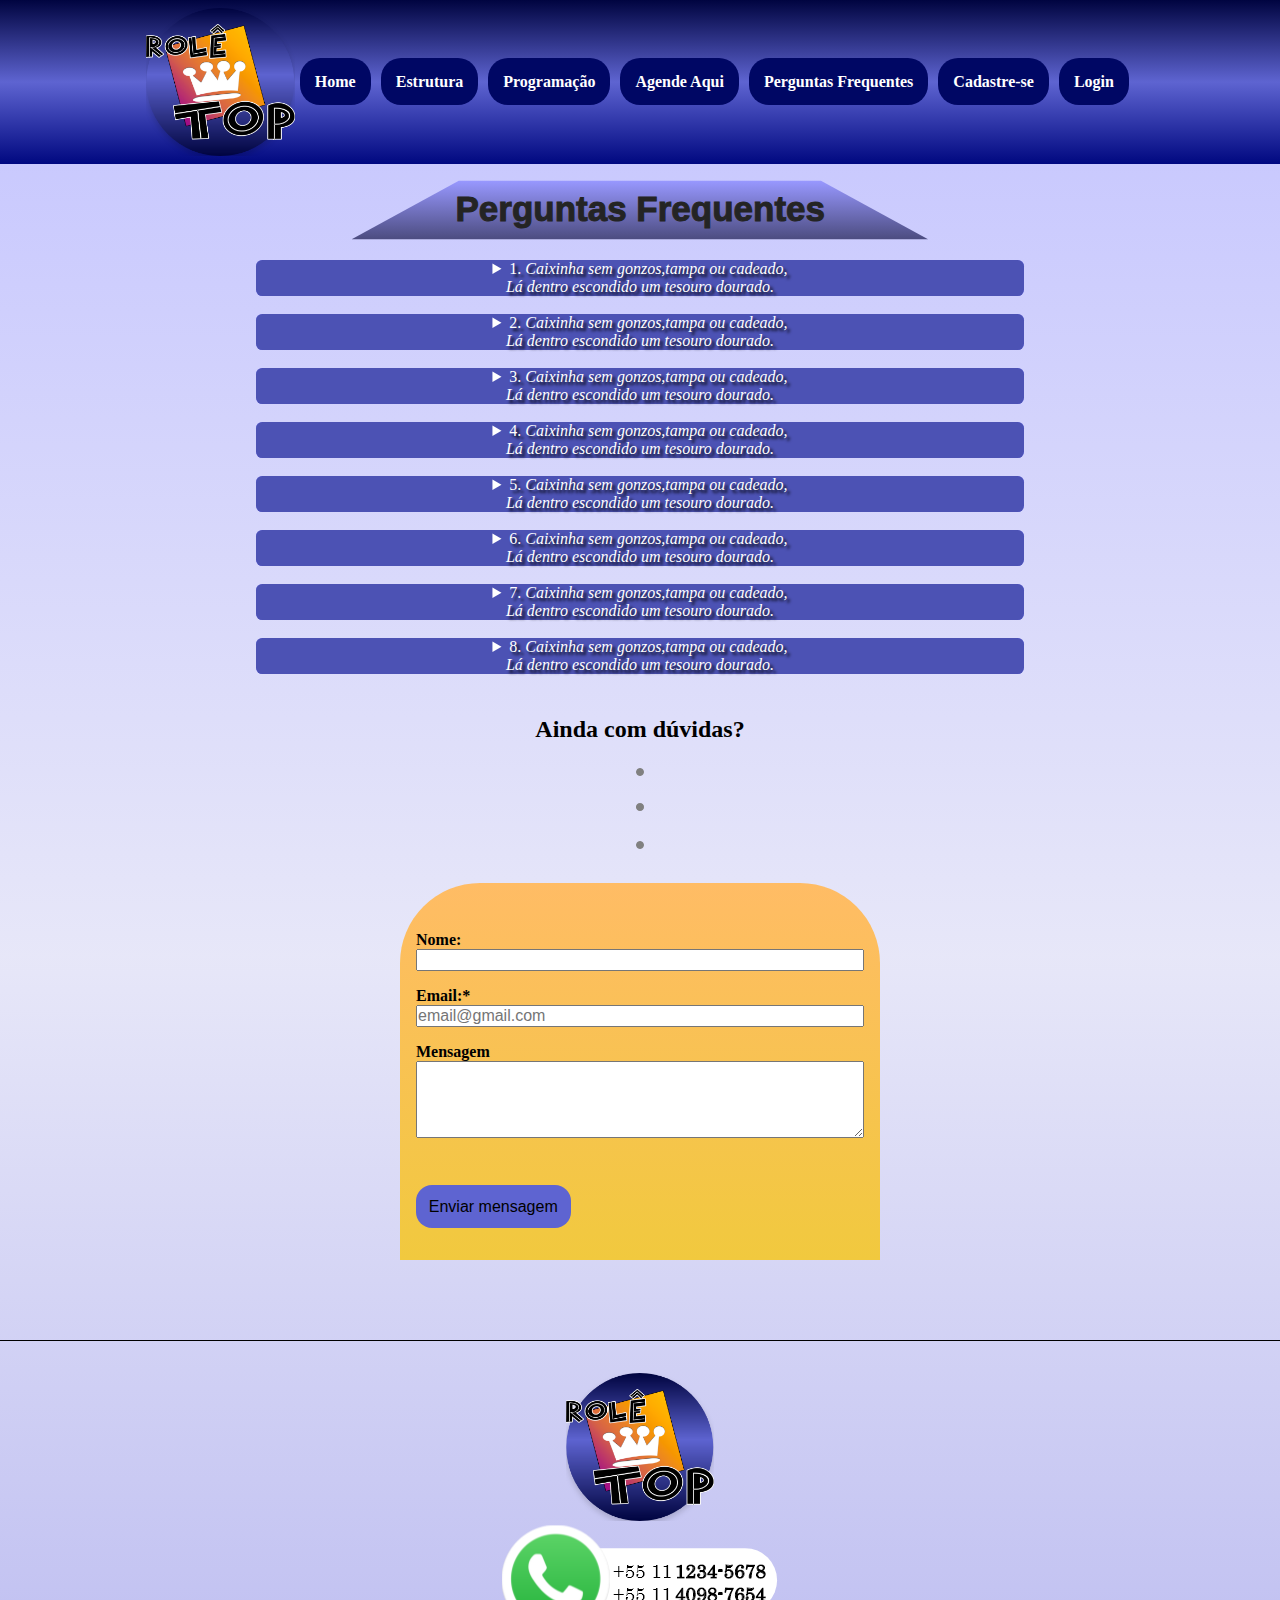
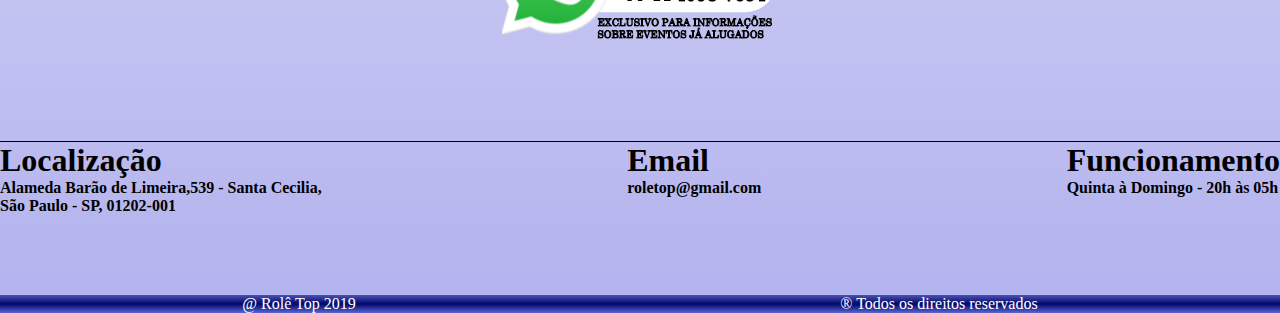
<file: HTML_Ref/Perguntas frequentes.html>
<!DOCTYPE html>
<html lang="pt-br">

<head>
    <meta charset="UTF-8">
    <title>Rolê TOP</title>
    <link rel="stylesheet" href="css/style.css">
    <meta name="viewport" content="width=device-width, initial-scale=1.0">
    <link href="Img/Logo role top.png" rel="icon">
</head>

<body>
    <header>


        <!--Input e label para dar ao site a funcionalidade de design responsivo-->
        <input type="checkbox" id="check">
        <label id="icone" for="check"><img src="Img/menu opcoes.png" height="67px"></label>

        <div class="bg-mobile"></div>
        <div class="barra">
            <nav class="menu">
                <ul>
                    <img src="Img/Logo role top.png" class="logo">
                    <li><a href="Index.html">Home</a></li>
                    <li><a href="Estrutura.html">Estrutura</a></li>
                    <li><a href="Programacao.html">Programação</a></li>
                    <li><a href="Agende Aqui.html">Agende Aqui</a></li>
                    <li><a href="Perguntas frequentes.html">Perguntas Frequentes</a></li>
                    <li><a href="Cadastro.html">Cadastre-se</a></li>
                    <li><a href="Login.html">Login</a></li>
                </ul>
            </nav>
        </div>
    </header>
    <main>
        <div class="titulo">
            <img src="Img/titulo perguntas frequentes.svg">
        </div>
        <div class="perguntas">
            <div>

                <details><br>
                    <summary>1. <i>Caixinha sem gonzos,tampa ou cadeado,<br>
                            Lá dentro escondido um tesouro dourado.</i></summary>
                    <p>OVOSOS</p>
                </details><br>
            </div>
            <details><br>
                <summary>2. <i>Caixinha sem gonzos,tampa ou cadeado,<br>
                        Lá dentro escondido um tesouro dourado.</i></summary>
                <p>OVOSOS</p>
            </details><br>
            <details><br>
                <summary>3. <i>Caixinha sem gonzos,tampa ou cadeado,<br>
                        Lá dentro escondido um tesouro dourado.</i></summary>
                <p>OVOSOS</p>
            </details><br>
            <details><br>
                <summary>4. <i>Caixinha sem gonzos,tampa ou cadeado,<br>
                        Lá dentro escondido um tesouro dourado.</i></summary>
                <p>OVOSOS</p>
            </details><br>
            <details><br>
                <summary>5. <i>Caixinha sem gonzos,tampa ou cadeado,<br>
                        Lá dentro escondido um tesouro dourado.</i></summary>
                <p>OVOSOS</p>
            </details><br>
            <details><br>
                <summary>6. <i>Caixinha sem gonzos,tampa ou cadeado,<br>
                        Lá dentro escondido um tesouro dourado.</i></summary>
                <p>OVOSOS</p>
            </details><br>
            <details><br>
                <summary>7. <i>Caixinha sem gonzos,tampa ou cadeado,<br>
                        Lá dentro escondido um tesouro dourado.</i></summary>
                <p>OVOSOS</p>
            </details><br>
            <details><br>
                <summary>8. <i>Caixinha sem gonzos,tampa ou cadeado,<br>
                        Lá dentro escondido um tesouro dourado.</i></summary>
                <p>OVOSOS</p>
            </details><br>
        </div>
        <div class="titulo-duvida">
            <p>Ainda com dúvidas?</p>
            <p class="space"></p>
            <div class="pontos"><img src="Img/tres pontinhos.png"></div>
        </div>
        <div id="input-container">
            <form class="formularios" id="faq" action="Dashboard adm.html" method="GET">
                <label for="nome">Nome:</label>
                <input type="text" id="nome">

                <label for="email">Email:*</label>
                <input type="email" id="email" placeholder="email@gmail.com" required>

                <label for="mensagem">Mensagem</label>
                <textarea id="mensagem" rows="5" cols="26" maxlength="250" required></textarea><br>
                <div>
                    <input type="submit" id="bt-enviar" value="Enviar mensagem">
                </div>
            </form>

        </div>
        <p class="divisoria-rodape"></p>
    </main>
    <footer>
        <div class="rodape">
            <div class="rodape-img">

                <div>
                    <img src="Img/Logo role top.png" class="logo">
                </div>
                <div>
                    <img src="Img/whatsapp.png" usemap="#whatsapp">
                    <map name="whatsapp">
                        <area shape="rect" coords="112,37,266,57"
                            href="https://api.whatsapp.com/send?phone=55111234-5678" target="_blank">
                        <area shape="rect" coords="111,62,264,78"
                            href="https://api.whatsapp.com/send?phone=55114098-7654" target="_blank">
                    </map>
                </div>
            </div>
        </div>
        <p class="divisoria-rodape"></p>
        <div class="rodape-meio">
            <div>
                <p>Localização</p>
                <p>Alameda Barão de Limeira,539 - Santa Cecilia,<br> São Paulo - SP, 01202-001</p>
            </div>
            <div>
                <p>Email</p>
                <p>roletop@gmail.com</p>
            </div>
            <div>
                <p>Funcionamento</p>
                <p>Quinta à Domingo - 20h às 05h</p>
            </div>
        </div>
        <div class="rodape-fim">
            <div>
                <p>@ Rolê Top 2019</p>
            </div>
            <div>
                <p>® Todos os direitos reservados</p>
            </div>
        </div>

    </footer>
</body>

</html>
</file>
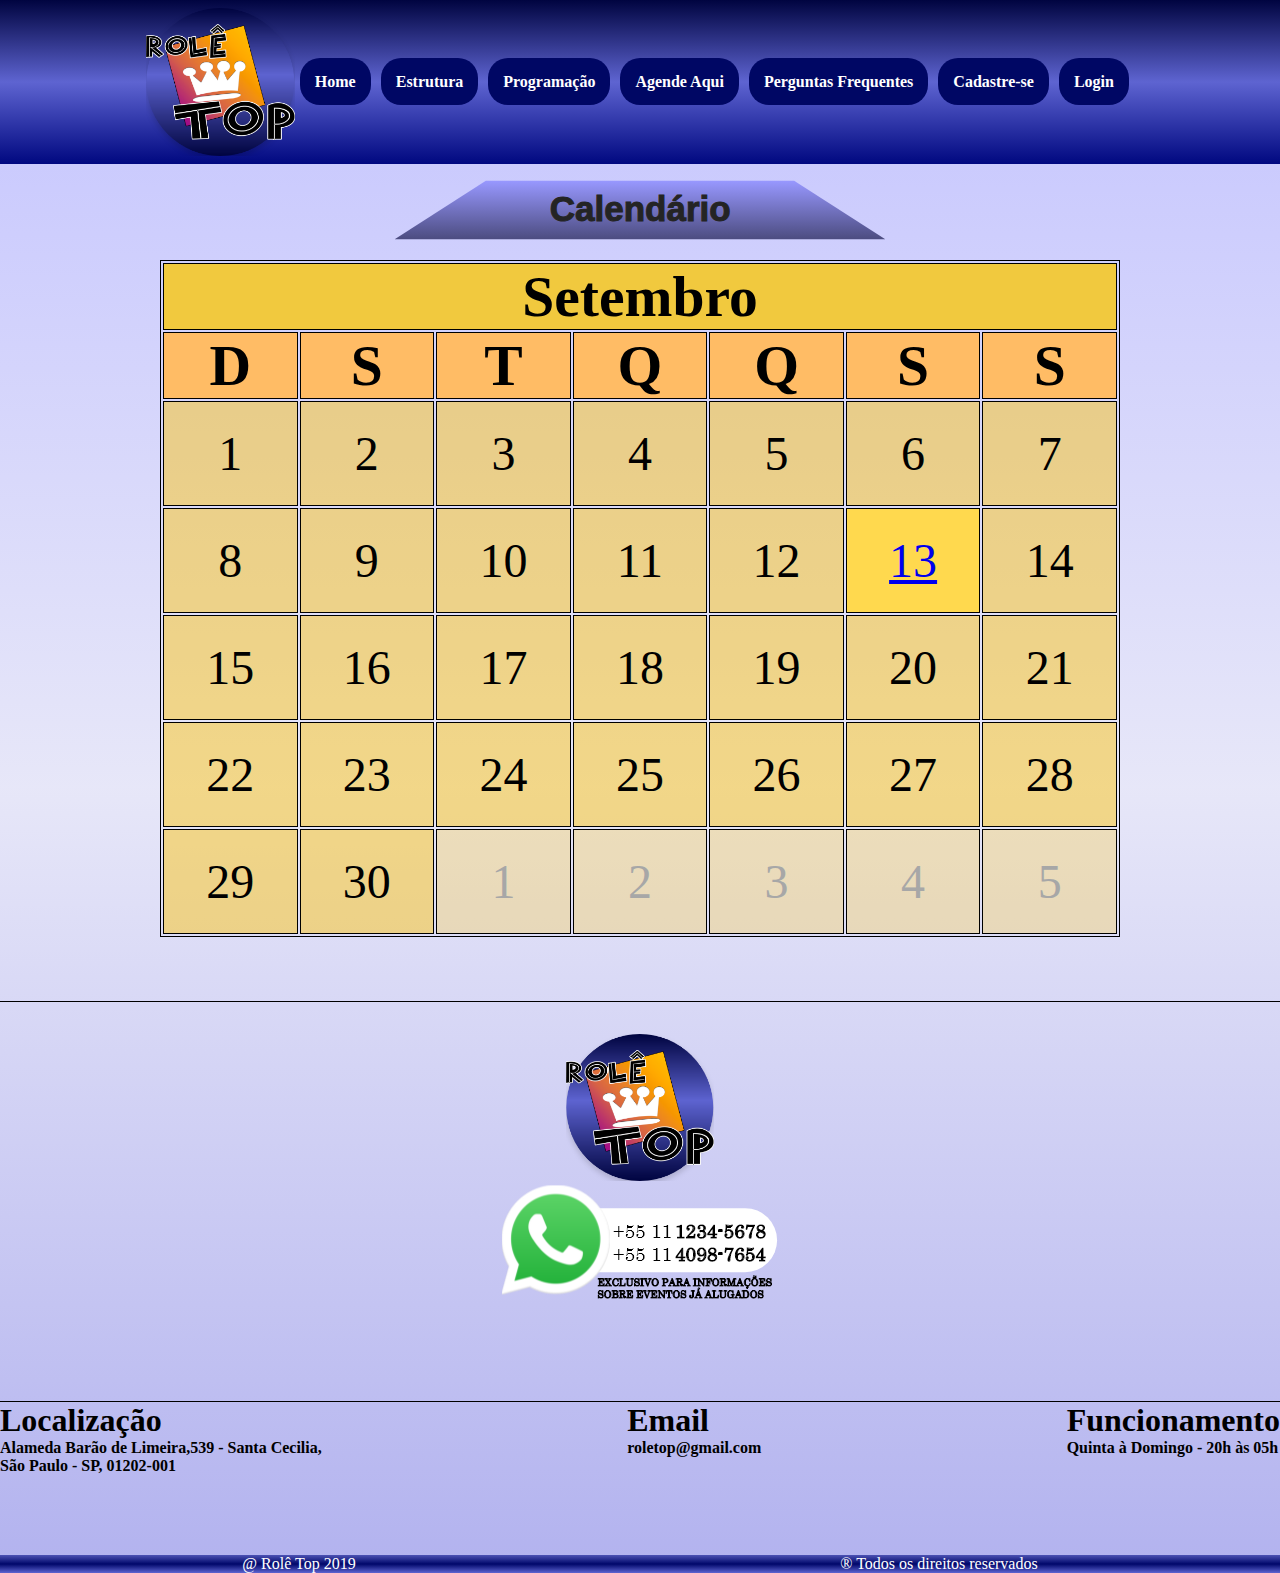
<file: HTML_Ref/Programacao.html>
<!DOCTYPE html>
<html lang="pt-br">

<head>
    <meta charset="UTF-8">
    <title>Rolê TOP</title>
    <link rel="stylesheet" href="css/style.css">
    <meta name="viewport" content="width=device-width, initial-scale=1.0">
    <link href="Img/Logo role top.png" rel="icon">
</head>

<body>
    <header>


        <!--Input e label para dar ao site a funcionalidade de design responsivo-->
        <input type="checkbox" id="check">
        <label id="icone" for="check"><img src="Img/menu opcoes.png" height="67px"></label>

        <div class="bg-mobile"></div>
        <div class="barra">
            <nav class="menu">
                <ul>
                    <img src="Img/Logo role top.png" class="logo">
                    <li><a href="Index.html">Home</a></li>
                    <li><a href="Estrutura.html">Estrutura</a></li>
                    <li><a href="Programacao.html">Programação</a></li>
                    <li><a href="Agende Aqui.html">Agende Aqui</a></li>
                    <li><a href="Perguntas frequentes.html">Perguntas Frequentes</a></li>
                    <li><a href="Cadastro.html">Cadastre-se</a></li>
                    <li><a href="Login.html">Login</a></li>
                </ul>
            </nav>
        </div>
    </header>
    <main>
        <div class="titulo">
            <img src="Img/titulo calendário.svg">
        </div>

        <table class="calendario">
            <thead>

                <tr>
                    <th class="mes" colspan="7">Setembro</th>
                </tr>
                <tr>
                    <th class="dia">D</th>
                    <th class="dia">S</th>
                    <th class="dia">T</th>
                    <th class="dia">Q</th>
                    <th class="dia">Q</th>
                    <th class="dia">S</th>
                    <th class="dia">S</th>
                </tr>
            </thead>
            <tbody>

                <tr>
                    <td class="dias-n">1</td>
                    <td class="dias-n">2</td>
                    <td class="dias-n">3</td>
                    <td class="dias-n">4</td>
                    <td class="dias-n">5</td>
                    <td class="dias-n">6</td>
                    <td class="dias-n">7</td>
                </tr>
                <tr>
                    <td class="dias-n">8</td>
                    <td class="dias-n">9</td>
                    <td class="dias-n">10</td>
                    <td class="dias-n">11</td>
                    <td class="dias-n">12</td>
                    <td class="dia-evento"><a href="evento-publico.html">13</a></td>
                    <td class="dias-n">14</td>
                </tr>
                <tr>
                    <td class="dias-n">15</td>
                    <td class="dias-n">16</td>
                    <td class="dias-n">17</td>
                    <td class="dias-n">18</td>
                    <td class="dias-n">19</td>
                    <td class="dias-n">20</td>
                    <td class="dias-n">21</td>
                </tr>
                <tr>
                    <td class="dias-n">22</td>
                    <td class="dias-n">23</td>
                    <td class="dias-n">24</td>
                    <td class="dias-n">25</td>
                    <td class="dias-n">26</td>
                    <td class="dias-n">27</td>
                    <td class="dias-n">28</td>
                </tr>
                <tr>
                    <td class="dias-n">29</td>
                    <td class="dias-n">30</td>
                    <td class="mes-dif">1</td>
                    <td class="mes-dif">2</td>
                    <td class="mes-dif">3</td>
                    <td class="mes-dif">4</td>
                    <td class="mes-dif">5</td>
                </tr>
        </table>
        </tbody>

        <p class="divisoria-rodape"></p>
    </main>
    <footer>
        <div class="rodape">
            <div class="rodape-img">

                <div>
                    <img src="Img/Logo role top.png" class="logo">
                </div>
                <div>
                    <img src="Img/whatsapp.png" usemap="#whatsapp">
                    <map name="whatsapp">
                        <area shape="rect" coords="112,37,266,57"
                            href="https://api.whatsapp.com/send?phone=55111234-5678" target="_blank">
                        <area shape="rect" coords="111,62,264,78"
                            href="https://api.whatsapp.com/send?phone=55114098-7654" target="_blank">
                    </map>
                </div>
            </div>
        </div>
        <p class="divisoria-rodape"></p>
        <div class="rodape-meio">
            <div>
                <p>Localização</p>
                <p>Alameda Barão de Limeira,539 - Santa Cecilia,<br> São Paulo - SP, 01202-001</p>
            </div>
            <div>
                <p>Email</p>
                <p>roletop@gmail.com</p>
            </div>
            <div>
                <p>Funcionamento</p>
                <p>Quinta à Domingo - 20h às 05h</p>
            </div>
        </div>
        <div class="rodape-fim">
            <div>
                <p>@ Rolê Top 2019</p>
            </div>
            <div>
                <p>® Todos os direitos reservados</p>
            </div>
        </div>

    </footer>
</body>

</html>
</file>
<file: HTML_Ref/css/gallery.theme.css>
.gallery .control-button {
  color: #ccc;
  color: rgba(255, 255, 255, 0.4);
}

.gallery .control-button:hover {
  color: white;
  color: rgba(255, 255, 255, 0.8);
}

/*
	Theme controls how everything looks in Gallery CSS.
*/

.gallery {
  position: relative;
}

.gallery .item {
  height: 12.5em;
  overflow: hidden;
  text-align: center;
  background: #4d87e2;
}

.gallery .controls {
  position: absolute;
  bottom: 0;
  width: 100%;
  text-align: center;
}

.gallery .control-button {
  display: inline-block;
  margin: 0 .02em;
  font-size: 3em;
  text-align: center;
  text-decoration: none;
  transition: color .1s;
}

/*--------------------------------Efeito GALLERY CSS Responsivo------------------------------*/

@media (max-width: 600px) {
  .gallery .item {
    height: 8.2em;
  }
}

@media (max-width: 400px) {
  .gallery .item {
    height: 6em;
  }
}
</file>
<file: HTML_Ref/css/style.css>
/*------------------------------------------------------------------------------------*/

/*---------------------------------------Reset----------------------------------------*/

/*------------------------------------------------------------------------------------*/

* {
    padding: 0px;
    margin: 0px;
    box-sizing: border-box;
    font-size: 100%;
}

img {
    max-width: 100%;
}

@font-face {
    font-family: lovelo-light;
    src: url(../Fontes/Lovelo-LineLight.woff);
}

@font-face {
    font-family: bayoc;
    src: url(../Fontes/bayoc___-webfont.woff);
}
.space {
    margin: 1em;
}
/*------------------------------------------------------------------------------------*/

/*----------------------------------------Cabeçalho-----------------------------------*/

/*------------------------------------------------------------------------------------*/

body {
    background-image: linear-gradient(to bottom, rgba(58, 58, 255, 0.30), rgba(175, 175, 233, 0.30), rgba(0, 0, 201, 0.30));
    background-repeat: no-repeat;
}

.logo {
    width: 9.3em;
}
.space-banner {
    padding: 7em;
}

.banner-area {
    background-image: url(../Img/Img\ banner3.jpg);
    background-size: cover;
    background-position: center;
    text-align: center;
}

.banner-area a {
    font-size: 2em;
    color: #fff;
    font-family: lovelo-light;
    border-radius: 50%;
    border: 1px solid rgba(255, 255, 255, 0.50);
    background: rgba(255, 255, 255, 0);
    padding: 1em;
    text-shadow: -3px -3px 4px #0004ff, 3px -3px 4px #0004ff, 3px 3px 4px #0004ff, 3px 3px 4px #0004ff;
    transition: all .2s;
}

.banner-area a:hover {
    background: rgba(255, 255, 255, 0.15);
}

/*------------------------------------------------------------------------------------*/

/*---------------------------------------Menu-----------------------------------------*/

/*------------------------------------------------------------------------------------*/

.menu {
    background: linear-gradient(to bottom,#000440, #5E64D1, #000880);
    padding: .5em;
}

.menu ul {
    display: flex;
    flex-direction: row;
    justify-content: center;
    align-items: center;
    list-style: none;
    font-size: 1em;
}

.menu a {
    text-decoration: none;
    color: #361a0c;
    font-weight: bold;
    padding: 1em;
    border-radius: 10px;
    background: #000764;
    padding: 15px;
    color: white;
    margin: 0px 5px 0px 5px;
    border-radius: 20px;
    transition: all .4s;
}

.menu a:hover {
    background: #5E64D1;
}

/*.menu {
    width: 100%;
    font-family: Arial, Verdana, sans-serif;
}

.menu ul {
    list-style: none;
    position: absolute;
    top: 75px;
    left: 180px;
}

.menu ul li {
    float: left;
    width: 140px;
}

.menu a {
    display: block;
    text-align: center;
    text-decoration: none;
    padding: 15px;
    background: linear-gradient(to bottom left, #000440, #000880);
    color: white;
    margin: 0px 5px 0px 5px;
    border-radius: 20px;
}

.menu a:hover {
    background: linear-gradient(to top, #000880, #5E64D1);
}*/

/*Icone e checkbox do menu MOBILE em none para não aparecer na WEB*/

#icone {
    display: none;
}

#check {
    display: none;
}
/*------------------------------------------------------------------------------------*/

/*-------------------------------------Sobre Nós--------------------------------------*/

/*------------------------------------------------------------------------------------*/

#sobrenos p:nth-child(odd) {
    text-align: center;
    font-size: 1.5em;
    font-family: bayoc;
    margin: 1.5em;
    text-decoration: underline;
}

#sobrenos p:nth-child(even) {
    margin: 0 2em 5em 2em;
}

#sobrenos {
    border-bottom: 1px solid #B4B4B4;
}

/*------------------------------------------------------------------------------------*/

/*----------------------------------Programação HOME----------------------------------*/

/*------------------------------------------------------------------------------------*/

.programacao {
    text-align: center;
    font-family: bayoc;
    font-size: 1.5em;
    width: 25em;
    margin: 1em auto;
}
.programacao-top {
    background-color: #FFBC65;
    text-align: center;
    border-top-left-radius: 5em;
    border-top-right-radius: 5em;
}
.programacao-bottom {
    background-color: #FFBC65;
    border-bottom-left-radius: 5em;
    border-bottom-right-radius: 5em;
}
.programacao-bottom img {
    width: 1em;
}

/*------------------Calendário------------------*/
.calendario {
   
    border: 1px solid #000; 
    margin: 0 auto;
    width: 60em;
}
.calendario tr {
    font-size: 3em;
}
.calendario td {
    border: 1px solid #000;
    text-align: center;
    padding: .5em;
}
.calendario th {
    border: 1px solid #000;
   
}
td.mes-dif {
    color: rgb(167, 167, 167);
}
.mes {
    background: #F1C93E;
}
.dia {
    background: #FFBC65;
}
.dias-n {
    background: rgba(255, 196, 0, 0.45);
}
.dias-n:hover {
    background: #F1C93E;
}
.mes-dif {
    background: rgba(255, 206, 45, 0.30);
}
.dia-evento {
    background: rgb(255, 217, 78);
}

/*------------------------------------------------------------------------------------*/

/*----------------------------------Tabela de Preços----------------------------------*/

/*------------------------------------------------------------------------------------*/

#tabela-precos {
    text-align: center;
    border-top: 1px solid #B4B4B4;
}
#tabela-precos p {
    font-family: bayoc;
    font-size: 1.5em;
    margin-top: 1em;
}
#tabela-precos img {
    margin: 3em;
}

#tabela-precos-agendamento {
    text-align: center;
}

/*------------------------------------------------------------------------------------*/

/*------------------------------------Localização-------------------------------------*/

/*------------------------------------------------------------------------------------*/

#localizacao {
    display: flex;
    justify-content: center;
    flex-direction: column;
    text-align: center;
    font-family: bayoc;
    font-size: 1.5em;
    width: 100%;
    border-top: 1px solid #B4B4B4;
}

#localizacao p {
    margin: 1em
}

#localizacao iframe {
    width: 80%;
    height: 12em;
    display: flex;
    align-self: center;
}

/*------------------------------------------------------------------------------------*/

/*---------------------------------------Rodapé---------------------------------------*/

/*------------------------------------------------------------------------------------*/

.divisoria-rodape {
    border-bottom: 1px solid #000;
    padding: 2em;
}

.rodape {
    display: flex;
    justify-content: center;
    margin: 2em;
}

.rodape-img {
    display: flex;
    justify-content: center;
    flex-direction: column;
    align-items: center;
    text-align: center;
}

.rodape-meio {
    display: flex;
    justify-content: space-between;
    margin-bottom: 5em;
}

.rodape-meio>div>p:nth-child(odd) {
    font-weight: bold;
    font-size: 2em;
}
.rodape-meio>div>p:nth-child(even) {
    font-weight: bold;
}

.rodape-fim {
    display: flex;
    justify-content: space-around;
    background: linear-gradient(#4C52B4, #00076A, #5E64D1);
    color: #fff;
}

/*------------------------------------------------------------------------------------*/

/*---------------------------------------Estrutura------------------------------------*/

/*------------------------------------------------------------------------------------*/

.titulo {
    text-align: center;
    margin: 1em auto;
    font-weight: bold;
}
.titulo-duvida {
    text-align: center;
    margin:1em auto;
    font-weight: bold;
    font-size: 1.5em;
}
.plantas-top {
    display: flex;
    align-items: center;
    justify-content: space-evenly;
    text-align: center;
    font-weight: bold;
    font-size: 1.5em;
}
.plantas-bottom {
    display: flex;
    align-items: center;
    justify-content: space-evenly;
    text-align: center;
    font-weight: bold;
    font-size: 1.5em;
}
/*------------------------------------------------------------------------------------*/

/*------------------------------------Input's GERAIS----------------------------------*/

/*------------------------------------------------------------------------------------*/
#input-container {
    display: flex;
    justify-content: center;
}
#faq {
    width: 30em;
}
#login {
    width: 23em;
}
.formularios {
    /* background-image: url(../Img/Janela\ generica.svg);
    background-size: cover; */
    background: linear-gradient(to bottom, #FFBC65,#F1C93E);
    border-top-left-radius: 5em;
    border-top-right-radius: 5em;
    margin: 0 1em 1em 1em;
    padding: 3em 1em 1em;
    display:flex;
    flex-direction: column;
    width: 50%;
}
form .form-titulo {
    font-size: 1.5em;
    text-align: center;
    margin-bottom: 1em;
    font-weight: bold;
}
.form-titulo {
    font-weight: bold;
}
textarea#termos {
    overflow: scroll;
}
textarea {
    color: #000;
    margin-bottom: 1em;
    width: 100%;
}
#tabela-de-precos {
    display: flex; 
}
label {
    font-weight: bold;
}
input {
    margin-bottom: 1em;
}
.radio-checkbox {
    font-weight: normal;
}
form #senha-login {
    margin-bottom:0em;
}
form a {
    font-weight: normal;
}
input:focus, textarea:focus {
    background-color: #eee;
}
select {
    margin-bottom: 1em;
}
form #bt-enviar {
    padding: .8em;
    border-radius: 1em;
    border:none;
    margin: 1em 0;
    cursor: pointer;
    background-color: #5E64D1;
}

form p {
    font-weight: bold;
}
/*------------------------------------------------------------------------------------*/

/*--------------------------------------Agendamento-----------------------------------*/

/*------------------------------------------------------------------------------------*/
.fab {
    font-size: 4em;
    margin: .5em;
    cursor: pointer;
}
.section-pagamento {
    display: flex;
    justify-content: space-between;
    text-align: center;
}
.boleto img {
    margin: 2em;
    width: 6em;
    cursor: pointer
}
.boleto {
    text-align: center;
}
.section-pagamento p {
    font-size: 1.2em;
}
#PayPal,#MasterCard,#Visa,#Boleto {
    display: none;
}
.check-radio-centro {
    display: flex;
    justify-content: space-around;
}
/*------------------------------------------------------------------------------------*/

/*-----------------------Tela de cadastro realizado com sucesso-----------------------*/

/*------------------------------------------------------------------------------------*/

.info-cadastro {
    font-size: 1.5em;
    margin: 1em 1em;
    text-align: center;
}

/*------------------------------------------------------------------------------------*/

/*----------------------------------Resumo de compra----------------------------------*/

/*------------------------------------------------------------------------------------*/

.resumo {
    background: linear-gradient(to bottom, #FFBC65,#F1C93E);
    margin: 5em auto;
    display: flex;
    justify-content: center;
    flex-direction: column;
    border-top-left-radius: 5em;
    border-top-right-radius: 5em;
    width: 30em;
}
.resumo table {
    margin-top: 1em;
}
.resumo table td, th {
    border: 1px solid #000;
    font-size: 1.2em;
}
.titulo-resumo {
    font-weight: bold;
    font-size: 1.5em;
    text-shadow: 1px 1px 8px #000;
    margin-top: 1em;
    text-align: center;
}
.btn {
    display: flex;
    justify-content: center;
    align-items: center;
    font-weight: bold;
}
.resumo button {
    border-radius: 1em;
    border:none;
    width: 10em;
    padding: .8em;
    margin: 1em;
    cursor: pointer;
}
.info-resumo {
    margin: 1em;
    font-size: .8em;
}
/*------------------------------------------------------------------------------------*/

/*-----------------------Informações de evento e mensagens (Admin)--------------------*/

/*------------------------------------------------------------------------------------*/
.section-pagamento-adm {
    display: flex;
    justify-content: center;
    flex-direction: column;
}
.resumo-adm {
    background: linear-gradient(to bottom, #FFBC65,#F1C93E);
    margin: 5em auto;
    display: flex;
    justify-content: center;
    flex-direction: column;
    border-top-left-radius: 5em;
    border-top-right-radius: 5em;
    width: 30em;
}
.resumo-adm button {
    border-radius: 1em;
    border:none;
    width: 10em;
    padding: .8em;
    margin: 1em;
    cursor: pointer;
}
.icones-adm .fab {
    font-size:2em;
}
.boleto-adm img {
    width:5em;
    /* cursor: pointer; */
}
.form-msg-adm {
    margin: 1em;
}
input#enviar-resposta {
    padding: .7em;
    border-radius: 1em;
    border:none;
    cursor: pointer;
}
.info-fim {
    display: flex;
    margin: 0 auto;
    font-size: 1.2em;
}
.resumo-evento-adm {
    margin: 0 1em 1em 1em;
    padding: 3em 1em 1em;
    display:flex;
    flex-direction: column;
    justify-content: center;
    width: 90%;
}
/*------------------------------------------------------------------------------------*/

/*-----------------------------Informações de evento (Usuário)------------------------*/

/*------------------------------------------------------------------------------------*/
.resumo-usuario {
    background: linear-gradient(to bottom, #FFBC65,#F1C93E);
    margin: 5em 0 5em 1em;
    display: flex;
    flex-direction: column;
    border-top-left-radius: 5em;
    border-top-right-radius: 5em;
    width: 40em;
    border: 2px solid #000;
}
.resumo-usuario table {
    margin-top: 2em;
}
.resumo-usuario table td, th {
    border: 1px solid #000;
    font-size: 1.2em;
}
.resumo-usuario button {
    border-radius: 1em;
    border:none;
    width: 10em;
    padding: .8em;
    margin: 1em;
    cursor: pointer;
}
.btn-usuario {
    display: flex;
    justify-content: flex-start;
    align-items: center;
    font-weight: bold;
}
.titulo-pedidos {
    font-weight: bold;
    font-size: 2em;
    margin: 1em 0 0 1em;;
}
.nenhuma-reserva{
    background: linear-gradient(to bottom, #FFBC65,#F1C93E);
    margin: 0 0 1em 1em;
    display: flex;
    flex-direction: column;
    border-radius: 1em;
    width: 40em;
    border: 2px solid #000;

}
.info-vazio {
    padding: 2em;
    font-size: 1.2em;
}
.btn-minhaconta {
    border: 1px solid #000;
    width: 30em;
    border-radius: .5em;
    margin: 2em 1em;
    background-color: rgb(255, 205, 111);
}
.btn-minhaconta button {
    border-radius: .5em;
    display:flex;
    justify-content: space-between;
    align-items: center;
    border:none;
    width: 20em;
    padding: .8em;
    margin: 1em;
    cursor: pointer;
    background-color: #fff;
}
.btn-minhaconta button .fas {
    font-size: 1.5em;
}
/*------------------------------------------------------------------------------------*/

/*----------------------------Visualização de evento público--------------------------*/

/*------------------------------------------------------------------------------------*/
button.voltar-calendario {
    width: 18em;
    border-radius: .5em;
    text-decoration: underline;
    font-weight: bold;
}
.banner-evento {
    margin: 1em 1em 0 1em;
}
.evento-publico {
    margin: 1em auto;
    display: flex;
    justify-content: center;
    flex-direction: column;
    border-top-left-radius: 5em;
    border-top-right-radius: 5em;
    width:90%;
}

/*------------------------------------------------------------------------------------*/

/*---------------------------------Perguntas Frequentes-------------------------------*/

/*------------------------------------------------------------------------------------*/
.perguntas {
    cursor: pointer;
    margin: 0 auto;
    width: 60%;
    color: #fff;
    text-shadow: 3px 3px 3px #000;
}

.perguntas summary {
    background-color: #4C52B4;
    border-radius: .4em;
    text-align: center;
}
.perguntas details {
    background-color: #8385ff;
    border-radius: .4em;    
}
/*------------------------------------------------------------------------------------*/

/*------------------------------Gerencimento de eventos-------------------------------*/

/*------------------------------------------------------------------------------------*/
.titulo-adm {
    background: linear-gradient( to bottom, #858CFF, #474CB7);
    padding: 1.1em;
    font-weight: bold;
    font-size: 1.5em;
    margin: 1em 1em 0;
    border-top-left-radius: .8em;
    border-top-right-radius: .8em;
    border: 1px solid #000;
}

.eventos {
    background: #B3AEFF;
    margin: 0 1.5em;
   /* display: flex;
    flex-direction: column;*/
    border: 1px solid #000;
}

.eventos tr {
    /*display: flex;
    justify-content: space-between;*/
    margin-bottom: 1em;
    font-size: 1.2em;
}
.eventos td {
    text-align: center;
    /* width: 100%; */
    width: 30em;
}

.eventos th {
    border: 1px solid #000;
     /* width: 100%; */

}
tfoot .aceitos {
    background: rgb(16, 141, 0);
}
tfoot .recusados {
    background: rgb(187, 0, 0);
}
tfoot .pendentes {
    background: rgb(255, 164, 27);
}
tfoot .cancelados {
    background: rgb(187, 0, 0);
}

/*------------------------------------------------------------------------------------*/

/*-------------------------------Mensagens de usuários--------------------------------*/

/*------------------------------------------------------------------------------------*/

.mensagens {
    background: #B3AEFF;
    margin: 0 1.5em;
   /* display: flex;
    flex-direction: column;*/
    border: 1px solid #000;
}

.mensagens tr {
    /*display: flex;
    justify-content: space-between;*/
    margin-bottom: 1em;
    font-size: 1.2em;
}
.mensagens td {
    text-align: center;
    /* width: 100%; */
    width: 50em;
}

.mensagens th {
    border: 1px solid #000;
     /* width: 100%; */

}

/*------------------------------------------------------------------------------------*/

/*---------------------------------------Responsivo-----------------------------------*/

/*------------------------------------------------------------------------------------*/

@media (max-width:1019px) {
    .bg-mobile {
        background: linear-gradient(to bottom, #000440, #5E64D1, #000880);
        height: 5em;
    }
    /*------------------Menu Retrátil--------------------*/
    #check {
        display: none;
    }
    #icone {
        cursor: pointer;
        position: fixed;
        display: block;
        top: .5em;
        right: 10px;
        z-index: 2;
    }
    .menu {
        background: linear-gradient(to bottom, #00044000, rgba(94, 100, 209, 0), #00098000);
    }
    .barra {
        background: linear-gradient(to bottom, rgba(58, 58, 255, 0.30), rgba(175, 175, 233, 0.30), rgba(0, 0, 201, 0.30));
        height: 100%;
        width: 100%;
        position: fixed;
        transition: all .2s linear;
        left: -100%;
        z-index: 1;
        top:0px;
    }
    .menu ul {
        list-style: none;
        display: flex;
        flex-direction: column;
        justify-content: center;
        align-items: center;
        font-size: 1em;
        z-index: 1;
    }
    .menu ul li {
        width: 21.8em;
        margin: 0.5em;
        
    }
    .menu a {
        display: block;
        text-align: left;
        text-decoration: none;
        padding: .9em;
        background: white;
        color: black;
        border-radius: 0px;
        box-shadow: .5em .5em .5em black;
    }
    .menu>ul>a:nth-child(1) {
        border: none;
        padding: 0px;
    }
    .menu a:hover {
        background: #b8b8b8;
    }
    #check:checked~.barra {
        transform: translateX(100%);
    }
    /*-------Rodapé-------*/
    .rodape-meio {
        display: flex;
        justify-content: column;
    }
    .rodape-meio>div>p:nth-child(odd) {
        font-size: 3em;
    }
    .rodape-meio>div>p:nth-child(even) {
        font-size: 1.3em;
    }
    /*-----Tabela Admin-----*/
    .eventos th {
        font-size: 1.5em;
    }
    .eventos td {
        font-size: 1.3em;
        font-weight: bold;
    }
    .plantas-top {
        display: flex;
        justify-content: space-evenly;
        flex-direction: column;
    }
    .plantas-bottom {
        display: flex;
        justify-content: space-evenly;
        flex-direction: column;
      
    }
    .resumo {
        width: 30em;
    }
    .resumo-adm {
        width: 30em;
    }
    .resumo-usuario {
        width: 30em;
    }
    .nenhuma-reserva {
        width:30em;
    }
    .calendario {
        width: 50em;
    }
    .calendario tr {
        font-size: 2.5em;
    }
    /*Fechamento @media abaixo*/
}
@media (max-width: 900px){ 
    .rodape-meio {
        display: flex;
        flex-direction: column;
        text-align: center;
        margin-bottom: 5em;
        
    }
    .rodape-meio>div>p:nth-child(odd) {  
        font-size: 1.5em;
    }
    .rodape-meio>div>p:nth-child(even) {
        font-weight: none;  
        font-size: .9em;
    }
    /*-----Tabela Admin-----*/
    .eventos th {
        font-size: 1.1em;
    }
    .eventos td {
        font-size: 1em;
    }
    .resumo {
        width: 30em;
    }
    .resumo-adm {
        width: 30em;
    }
    .calendario tr {
        font-size: 2.4em;
    }
    .calendario td {
        padding: .4em
    }
    .calendario {
        width: 37.5em;
    }
    .formularios {
        width: 80%;
    }
}
@media (max-width: 600px) {
    .banner-area a {
        font-size: 1.5em;
    }
    /*-----Tabela Admin-----*/
    .eventos th {
        font-size: .9em;
    }
    .eventos td {
        font-size: .7em;
    }
    .titulo-adm {
        padding: .5em;
        margin: 0 .1em;
    }
    .eventos {
        margin: 0 .1em;
    }
    .mensagens {
        margin: 0 .1em;
    }
    .resumo {
        width: 20em;
    }
    .resumo-adm {
        width: 25em;
    }
    .resumo-usuario {
        width: 24em;
    }
    .nenhuma-reserva  {
        width: 24em;
    }
    .resumo button {
        border-radius: 1em;
        border:none;
        width: 8em;
        margin: 1em;
    }
    .btn button.voltar-calendario {
        width: 15em;
    }
    .resumo-adm button {
        border-radius: 1em;
        border:none;
        width: 8em;
        margin: 1em;
    }
    .section-pagamento {
        display: flex;
        justify-content: space-evenly;
        flex-direction: column;
        text-align: center;
    }
    .section-pagamento-adm {
        display: flex;
        justify-content: space-evenly;
        flex-direction: column;
        text-align: center;
    }
    .btn-minhaconta {
        width: 24em;
    }
    .programacao {
        width: 16.5em;
    }
    .calendario {
        width: 25em;
    }
    .calendario tr {
        font-size: 1.2em;
    }
    .calendario td {
        padding: .4em
    }
    tr td img {
        width: 2em;
    }
    .formularios {
        width: 80%;
    }
}
@media (max-width: 400px) {
    .menu ul li {
        width: 15em;
        margin: 0.3em;   
    }
    .banner-area a {
        font-size: 1.23em;
    }
    /*-----Tabela Admin-----*/
    .eventos th {
        font-size: .6em;
    }
    .eventos td {
        font-size: .6em;
    }
    .resumo {
        width: 18em;
    }
    .resumo p {
        margin-top: 1.5em;
    }
    .resumo button {
        border-radius: 1em;
        border:none;
        width: 6em;
        margin: 1em;
    }
    .resumo-adm {
        width: 18em;
    }
    .resumo-usuario {
        width: 16.5em;
        margin: 5em auto;
    }
    .nenhuma-reserva {
        width:16.5em;
        margin: 5em auto;
    }
    .resumo-adm button {
        border-radius: 1em;
        border:none;
        width: 6em;
        margin: 1em;
    }
    .btn button.voltar-calendario {
        width: 13em;
    }
    .btn-minhaconta {
        width: 16.5em;
        margin: 5em auto;
    }
    .btn-minhaconta button {
        width: 14em;
    }
    .programacao {
        width: 12em;
    }
    .calendario {
        width: 18.5em;
    }
    .calendario tr {
        font-size: .85em;
    }
    .calendario td {
        padding: .3em
    }
    .formularios {
        width:80%;
    }
    .titulo-resumo {
        font-size: 1.2em;
    }
}

/* menu de navegação mobile (apartir de 1017 px)*/
</file>
<file: HTML_Ref/css/gallery.min.css>
.gallery .control-operator:target~.controls .control-button{color:#ccc;color:rgba(255,255,255,.4)}.gallery .control-button:first-of-type,.gallery .control-operator:nth-of-type(1):target~.controls .control-button:nth-of-type(1),.gallery .control-operator:nth-of-type(2):target~.controls .control-button:nth-of-type(2),.gallery .control-operator:nth-of-type(3):target~.controls .control-button:nth-of-type(3),.gallery .control-operator:nth-of-type(4):target~.controls .control-button:nth-of-type(4),.gallery .control-operator:nth-of-type(5):target~.controls .control-button:nth-of-type(5){color:#fff;color:rgba(255,255,255,.8)}.gallery .item:first-of-type{position:static;pointer-events:auto;opacity:1}.gallery .item{position:absolute;top:0;left:0;width:100%;height:100%;pointer-events:none;opacity:0;transition:opacity .5s}.gallery .control-operator{display:none}.gallery .control-operator:target~.item{pointer-events:none;opacity:0;animation:none}.gallery .control-operator:target~.controls .control-button{animation:none}@keyframes controlAnimation-2{0%{color:#ccc;color:rgba(255,255,255,.4)}14.3%,50%{color:#fff;color:rgba(255,255,255,.8)}64.3%,100%{color:#ccc;color:rgba(255,255,255,.4)}}@keyframes galleryAnimation-2{0%{opacity:0}14.3%,50%{opacity:1}64.3%,100%{opacity:0}}.gallery .control-operator:nth-of-type(1):target~.item:nth-of-type(1){pointer-events:auto;opacity:1}.gallery .control-operator:nth-of-type(2):target~.item:nth-of-type(2){pointer-events:auto;opacity:1}.items-2.autoplay .control-button{animation:controlAnimation-2 14s infinite}.items-2.autoplay .item{animation:galleryAnimation-2 14s infinite}.items-2 .control-button:nth-of-type(1),.items-2 .item:nth-of-type(1){animation-delay:-2s}.items-2 .control-button:nth-of-type(2),.items-2 .item:nth-of-type(2){animation-delay:5s}@keyframes controlAnimation-3{0%{color:#ccc;color:rgba(255,255,255,.4)}9.5%,33.3%{color:#fff;color:rgba(255,255,255,.8)}42.9%,100%{color:#ccc;color:rgba(255,255,255,.4)}}@keyframes galleryAnimation-3{0%{opacity:0}9.5%,33.3%{opacity:1}42.9%,100%{opacity:0}}.gallery .control-operator:nth-of-type(1):target~.item:nth-of-type(1){pointer-events:auto;opacity:1}.gallery .control-operator:nth-of-type(2):target~.item:nth-of-type(2){pointer-events:auto;opacity:1}.gallery .control-operator:nth-of-type(3):target~.item:nth-of-type(3){pointer-events:auto;opacity:1}.items-3.autoplay .control-button{animation:controlAnimation-3 21s infinite}.items-3.autoplay .item{animation:galleryAnimation-3 21s infinite}.items-3 .control-button:nth-of-type(1),.items-3 .item:nth-of-type(1){animation-delay:-2s}.items-3 .control-button:nth-of-type(2),.items-3 .item:nth-of-type(2){animation-delay:5s}.items-3 .control-button:nth-of-type(3),.items-3 .item:nth-of-type(3){animation-delay:12s}@keyframes controlAnimation-4{0%{color:#ccc;color:rgba(255,255,255,.4)}7.1%,25%{color:#fff;color:rgba(255,255,255,.8)}32.1%,100%{color:#ccc;color:rgba(255,255,255,.4)}}@keyframes galleryAnimation-4{0%{opacity:0}7.1%,25%{opacity:1}32.1%,100%{opacity:0}}.gallery .control-operator:nth-of-type(1):target~.item:nth-of-type(1){pointer-events:auto;opacity:1}.gallery .control-operator:nth-of-type(2):target~.item:nth-of-type(2){pointer-events:auto;opacity:1}.gallery .control-operator:nth-of-type(3):target~.item:nth-of-type(3){pointer-events:auto;opacity:1}.gallery .control-operator:nth-of-type(4):target~.item:nth-of-type(4){pointer-events:auto;opacity:1}.items-4.autoplay .control-button{animation:controlAnimation-4 28s infinite}.items-4.autoplay .item{animation:galleryAnimation-4 28s infinite}.items-4 .control-button:nth-of-type(1),.items-4 .item:nth-of-type(1){animation-delay:-2s}.items-4 .control-button:nth-of-type(2),.items-4 .item:nth-of-type(2){animation-delay:5s}.items-4 .control-button:nth-of-type(3),.items-4 .item:nth-of-type(3){animation-delay:12s}.items-4 .control-button:nth-of-type(4),.items-4 .item:nth-of-type(4){animation-delay:19s}@keyframes controlAnimation-5{0%{color:#ccc;color:rgba(255,255,255,.4)}5.7%,20%{color:#fff;color:rgba(255,255,255,.8)}25.7%,100%{color:#ccc;color:rgba(255,255,255,.4)}}@keyframes galleryAnimation-5{0%{opacity:0}5.7%,20%{opacity:1}25.7%,100%{opacity:0}}.gallery .control-operator:nth-of-type(1):target~.item:nth-of-type(1){pointer-events:auto;opacity:1}.gallery .control-operator:nth-of-type(2):target~.item:nth-of-type(2){pointer-events:auto;opacity:1}.gallery .control-operator:nth-of-type(3):target~.item:nth-of-type(3){pointer-events:auto;opacity:1}.gallery .control-operator:nth-of-type(4):target~.item:nth-of-type(4){pointer-events:auto;opacity:1}.gallery .control-operator:nth-of-type(5):target~.item:nth-of-type(5){pointer-events:auto;opacity:1}.items-5.autoplay .control-button{animation:controlAnimation-5 35s infinite}.items-5.autoplay .item{animation:galleryAnimation-5 35s infinite}.items-5 .control-button:nth-of-type(1),.items-5 .item:nth-of-type(1){animation-delay:-2s}.items-5 .control-button:nth-of-type(2),.items-5 .item:nth-of-type(2){animation-delay:5s}.items-5 .control-button:nth-of-type(3),.items-5 .item:nth-of-type(3){animation-delay:12s}.items-5 .control-button:nth-of-type(4),.items-5 .item:nth-of-type(4){animation-delay:19s}.items-5 .control-button:nth-of-type(5),.items-5 .item:nth-of-type(5){animation-delay:26s}
</file>
